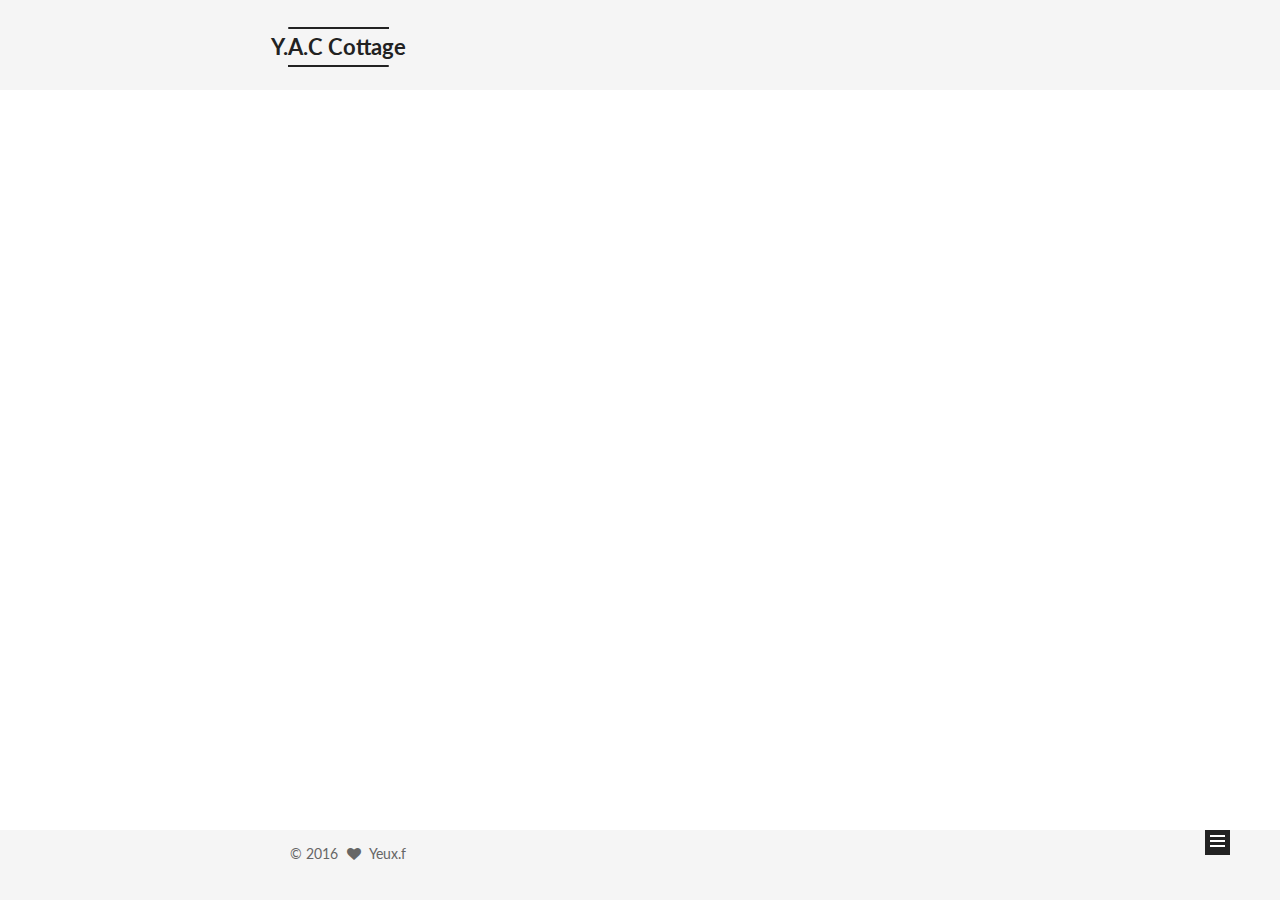
<file: index.html>
<!doctype html>



  


<html class="theme-next mist use-motion">
<head>
  <meta charset="UTF-8"/>
<meta http-equiv="X-UA-Compatible" content="IE=edge,chrome=1" />
<meta name="viewport" content="width=device-width, initial-scale=1, maximum-scale=1"/>



<meta http-equiv="Cache-Control" content="no-transform" />
<meta http-equiv="Cache-Control" content="no-siteapp" />












  
  
  <link href="/vendors/fancybox/source/jquery.fancybox.css?v=2.1.5" rel="stylesheet" type="text/css" />




  
  
  
  

  
    
    
  

  

  

  

  

  
    
    
    <link href="//fonts.googleapis.com/css?family=Lato:300,300italic,400,400italic,700,700italic&subset=latin,latin-ext" rel="stylesheet" type="text/css">
  






<link href="/vendors/font-awesome/css/font-awesome.min.css?v=4.4.0" rel="stylesheet" type="text/css" />

<link href="/css/main.css?v=5.0.1" rel="stylesheet" type="text/css" />


  <meta name="keywords" content="Life" />








  <link rel="shortcut icon" type="image/x-icon" href="/favicon.ico?v=5.0.1" />






<meta property="og:type" content="website">
<meta property="og:title" content="Y.A.C Cottage">
<meta property="og:url" content="https://cragod.github.io/index.html">
<meta property="og:site_name" content="Y.A.C Cottage">
<meta name="twitter:card" content="summary">
<meta name="twitter:title" content="Y.A.C Cottage">



<script type="text/javascript" id="hexo.configuration">
  var NexT = window.NexT || {};
  var CONFIG = {
    scheme: 'Mist',
    sidebar: {"position":"right","display":"post"},
    fancybox: true,
    motion: true,
    duoshuo: {
      userId: 0,
      author: 'DIY-Str'
    }
  };
</script>




  <link rel="canonical" href="https://cragod.github.io/"/>

  <title> Y.A.C Cottage </title>
</head>

<body itemscope itemtype="http://schema.org/WebPage" lang="zh-Hans">

  








  <div style="display: none;">
    <script src="http://s95.cnzz.com/z_stat.php?id=1260184276&web_id=1260184276" language="JavaScript"></script>
  </div>





  
  
    
  

  <div class="container one-collumn sidebar-position-right 
   page-home 
 ">
    <div class="headband"></div>

    <header id="header" class="header" itemscope itemtype="http://schema.org/WPHeader">
      <div class="header-inner"><div class="site-meta ">
  

  <div class="custom-logo-site-title">
    <a href="/"  class="brand" rel="start">
      <span class="logo-line-before"><i></i></span>
      <span class="site-title">Y.A.C Cottage</span>
      <span class="logo-line-after"><i></i></span>
    </a>
  </div>
  <p class="site-subtitle">Dribs and drabs.</p>
</div>

<div class="site-nav-toggle">
  <button>
    <span class="btn-bar"></span>
    <span class="btn-bar"></span>
    <span class="btn-bar"></span>
  </button>
</div>

<nav class="site-nav">
  

  
    <ul id="menu" class="menu">
      
        
        <li class="menu-item menu-item-home">
          <a href="/" rel="section">
            
              <i class="menu-item-icon fa fa-fw fa-home"></i> <br />
            
            首页
          </a>
        </li>
      
        
        <li class="menu-item menu-item-archives">
          <a href="/archives" rel="section">
            
              <i class="menu-item-icon fa fa-fw fa-archive"></i> <br />
            
            归档
          </a>
        </li>
      
        
        <li class="menu-item menu-item-guestbook">
          <a href="/guestbook" rel="section">
            
              <i class="menu-item-icon fa fa-fw fa-leaf"></i> <br />
            
            留言
          </a>
        </li>
      

      
    </ul>
  

  
</nav>

 </div>
    </header>

    <main id="main" class="main">
      <div class="main-inner">
        <div class="content-wrap">
          <div id="content" class="content">
            
  <section id="posts" class="posts-expand">
    
      

  
  

  
  
  

  <article class="post post-type-normal " itemscope itemtype="http://schema.org/Article">

    
      <header class="post-header">

        
        
          <h1 class="post-title" itemprop="name headline">
            
            
              
                
                <a class="post-title-link" href="/2016/08/23/Blog-Inited/" itemprop="url">
                  等有空，开始写些东西
                </a>
              
            
          </h1>
        

        <div class="post-meta">
          <span class="post-time">
            <span class="post-meta-item-icon">
              <i class="fa fa-calendar-o"></i>
            </span>
            <span class="post-meta-item-text">发表于</span>
            <time itemprop="dateCreated" datetime="2016-08-23T09:27:58+08:00" content="2016-08-23">
              2016-08-23
            </time>
          </span>

          

          
            
              <span class="post-comments-count">
                &nbsp; | &nbsp;
                <a href="/2016/08/23/Blog-Inited/#comments" itemprop="discussionUrl">
                  <span class="post-comments-count ds-thread-count" data-thread-key="2016/08/23/Blog-Inited/" itemprop="commentsCount"></span>
                </a>
              </span>
            
          

          

          
          
             <span id="/2016/08/23/Blog-Inited/" class="leancloud_visitors" data-flag-title="等有空，开始写些东西">
               &nbsp; | &nbsp;
               <span class="post-meta-item-icon">
                 <i class="fa fa-eye"></i>
               </span>
               <span class="post-meta-item-text">阅读次数 </span>
               <span class="leancloud-visitors-count"></span>
              </span>
          

          
        </div>
      </header>
    


    <div class="post-body" itemprop="articleBody">

      
      

      
        
          
          …

          

          <div class="post-more-link text-center">
            <a class="btn" href="/2016/08/23/Blog-Inited/#more" rel="contents">
              阅读全文 &raquo;
            </a>
          </div>
        
      
    </div>

    <div>
      
    </div>

    <div>
      
    </div>

    <footer class="post-footer">
      

      

      
      
        <div class="post-eof"></div>
      
    </footer>
  </article>


    
  </section>

  


          </div>
          


          

        </div>
        
          
  
  <div class="sidebar-toggle">
    <div class="sidebar-toggle-line-wrap">
      <span class="sidebar-toggle-line sidebar-toggle-line-first"></span>
      <span class="sidebar-toggle-line sidebar-toggle-line-middle"></span>
      <span class="sidebar-toggle-line sidebar-toggle-line-last"></span>
    </div>
  </div>

  <aside id="sidebar" class="sidebar">
    <div class="sidebar-inner">

      

      

      <section class="site-overview sidebar-panel  sidebar-panel-active ">
        <div class="site-author motion-element" itemprop="author" itemscope itemtype="http://schema.org/Person">
          <img class="site-author-image" itemprop="image"
               src="/uploads/images/avatar.png"
               alt="Yeux.f" />
          <p class="site-author-name" itemprop="name">Yeux.f</p>
          <p class="site-description motion-element" itemprop="description"></p>
        </div>
        <nav class="site-state motion-element">
          <div class="site-state-item site-state-posts">
            <a href="/archives">
              <span class="site-state-item-count">1</span>
              <span class="site-state-item-name">日志</span>
            </a>
          </div>

          

          

        </nav>

        

        <div class="links-of-author motion-element">
          
        </div>

        
        

        
        

      </section>

      

    </div>
  </aside>


        
      </div>
    </main>

    <footer id="footer" class="footer">
      <div class="footer-inner">
        <div class="copyright" >
  
  &copy; 
  <span itemprop="copyrightYear">2016</span>
  <span class="with-love">
    <i class="fa fa-heart"></i>
  </span>
  <span class="author" itemprop="copyrightHolder">Yeux.f</span>
</div>

<!-- <div class="powered-by"> -->
<!--   由 <a class="theme-link" href="https://hexo.io">Hexo</a> 强力驱动 -->
<!-- </div> -->
<!--  -->
<!-- <div class="theme-info"> -->
<!--   主题 - -->
<!--   <a class="theme-link" href="https://github.com/iissnan/hexo-theme-next"> -->
<!--     NexT.Mist -->
<!--   </a> -->
<!-- </div> -->

        

        
      </div>
    </footer>

    <div class="back-to-top">
      <i class="fa fa-arrow-up"></i>
    </div>
  </div>

  

<script type="text/javascript">
  if (Object.prototype.toString.call(window.Promise) !== '[object Function]') {
    window.Promise = null;
  }
</script>









  



  
  <script type="text/javascript" src="/vendors/jquery/index.js?v=2.1.3"></script>

  
  <script type="text/javascript" src="/vendors/fastclick/lib/fastclick.min.js?v=1.0.6"></script>

  
  <script type="text/javascript" src="/vendors/jquery_lazyload/jquery.lazyload.js?v=1.9.7"></script>

  
  <script type="text/javascript" src="/vendors/velocity/velocity.min.js?v=1.2.1"></script>

  
  <script type="text/javascript" src="/vendors/velocity/velocity.ui.min.js?v=1.2.1"></script>

  
  <script type="text/javascript" src="/vendors/fancybox/source/jquery.fancybox.pack.js?v=2.1.5"></script>


  


  <script type="text/javascript" src="/js/src/utils.js?v=5.0.1"></script>

  <script type="text/javascript" src="/js/src/motion.js?v=5.0.1"></script>



  
  

  

  


  <script type="text/javascript" src="/js/src/bootstrap.js?v=5.0.1"></script>



  

  
    
  

  <script type="text/javascript">
    var duoshuoQuery = {short_name:"yacottage"};
    (function() {
      var ds = document.createElement('script');
      ds.type = 'text/javascript';ds.async = true;
      ds.id = 'duoshuo-script';
      ds.src = (document.location.protocol == 'https:' ? 'https:' : 'http:') + '//static.duoshuo.com/embed.js';
      ds.charset = 'UTF-8';
      (document.getElementsByTagName('head')[0]
      || document.getElementsByTagName('body')[0]).appendChild(ds);
    })();
  </script>

  
    
    <script src="/vendors/ua-parser-js/dist/ua-parser.min.js?v=0.7.9"></script>
    <script src="/js/src/hook-duoshuo.js"></script>
  






  
  

  

  

  
  <script src="https://cdn1.lncld.net/static/js/av-core-mini-0.6.1.js"></script>
  <script>AV.initialize("r7SyqiT7IgoHuRv9l8KkP7be-gzGzoHsz", "BpcKxMqYdTArkuDbDP3rojxp");</script>
  <script>
    function showTime(Counter) {
      var query = new AV.Query(Counter);
      var entries = [];
      var $visitors = $(".leancloud_visitors");

      $visitors.each(function () {
        entries.push( $(this).attr("id").trim() );
      });

      query.containedIn('url', entries);
      query.find()
        .done(function (results) {
          var COUNT_CONTAINER_REF = '.leancloud-visitors-count';

          if (results.length === 0) {
            $visitors.find(COUNT_CONTAINER_REF).text(0);
            return;
          }

          for (var i = 0; i < results.length; i++) {
            var item = results[i];
            var url = item.get('url');
            var time = item.get('time');
            var element = document.getElementById(url);

            $(element).find(COUNT_CONTAINER_REF).text(time);
          }
          for(var i = 0; i < entries.length; i++) {
            var url = entries[i];
            var element = document.getElementById(url);
            var countSpan = $(element).find(COUNT_CONTAINER_REF);
            if( countSpan.text() == '') {
              countSpan.text(0);
            }
          }
        })
        .fail(function (object, error) {
          console.log("Error: " + error.code + " " + error.message);
        });
    }

    function addCount(Counter) {
      var $visitors = $(".leancloud_visitors");
      var url = $visitors.attr('id').trim();
      var title = $visitors.attr('data-flag-title').trim();
      var query = new AV.Query(Counter);

      query.equalTo("url", url);
      query.find({
        success: function(results) {
          if (results.length > 0) {
            var counter = results[0];
            counter.fetchWhenSave(true);
            counter.increment("time");
            counter.save(null, {
              success: function(counter) {
                var $element = $(document.getElementById(url));
                $element.find('.leancloud-visitors-count').text(counter.get('time'));
              },
              error: function(counter, error) {
                console.log('Failed to save Visitor num, with error message: ' + error.message);
              }
            });
          } else {
            var newcounter = new Counter();
            /* Set ACL */
            var acl = new AV.ACL();
            acl.setPublicReadAccess(true);
            acl.setPublicWriteAccess(true);
            newcounter.setACL(acl);
            /* End Set ACL */
            newcounter.set("title", title);
            newcounter.set("url", url);
            newcounter.set("time", 1);
            newcounter.save(null, {
              success: function(newcounter) {
                var $element = $(document.getElementById(url));
                $element.find('.leancloud-visitors-count').text(newcounter.get('time'));
              },
              error: function(newcounter, error) {
                console.log('Failed to create');
              }
            });
          }
        },
        error: function(error) {
          console.log('Error:' + error.code + " " + error.message);
        }
      });
    }

    $(function() {
      var Counter = AV.Object.extend("Counter");
      if ($('.leancloud_visitors').length == 1) {
        addCount(Counter);
      } else if ($('.post-title-link').length > 1) {
        showTime(Counter);
      }
    });
  </script>



  

</body>
</html>
</file>
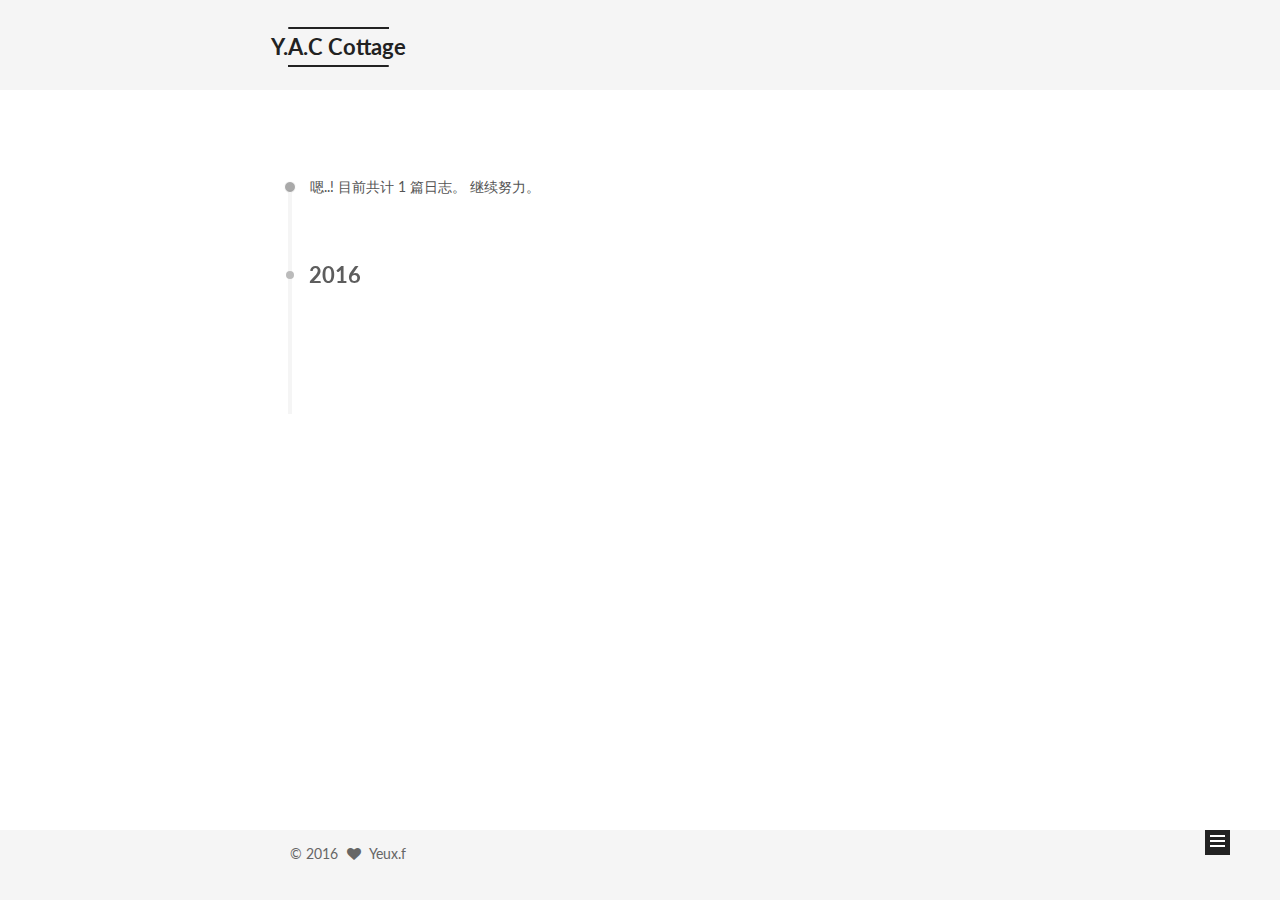
<file: archives/index.html>
<!doctype html>



  


<html class="theme-next mist use-motion">
<head>
  <meta charset="UTF-8"/>
<meta http-equiv="X-UA-Compatible" content="IE=edge,chrome=1" />
<meta name="viewport" content="width=device-width, initial-scale=1, maximum-scale=1"/>



<meta http-equiv="Cache-Control" content="no-transform" />
<meta http-equiv="Cache-Control" content="no-siteapp" />












  
  
  <link href="/vendors/fancybox/source/jquery.fancybox.css?v=2.1.5" rel="stylesheet" type="text/css" />




  
  
  
  

  
    
    
  

  

  

  

  

  
    
    
    <link href="//fonts.googleapis.com/css?family=Lato:300,300italic,400,400italic,700,700italic&subset=latin,latin-ext" rel="stylesheet" type="text/css">
  






<link href="/vendors/font-awesome/css/font-awesome.min.css?v=4.4.0" rel="stylesheet" type="text/css" />

<link href="/css/main.css?v=5.0.1" rel="stylesheet" type="text/css" />


  <meta name="keywords" content="Life" />








  <link rel="shortcut icon" type="image/x-icon" href="/favicon.ico?v=5.0.1" />






<meta property="og:type" content="website">
<meta property="og:title" content="Y.A.C Cottage">
<meta property="og:url" content="https://cragod.github.io/archives/index.html">
<meta property="og:site_name" content="Y.A.C Cottage">
<meta name="twitter:card" content="summary">
<meta name="twitter:title" content="Y.A.C Cottage">



<script type="text/javascript" id="hexo.configuration">
  var NexT = window.NexT || {};
  var CONFIG = {
    scheme: 'Mist',
    sidebar: {"position":"right","display":"post"},
    fancybox: true,
    motion: true,
    duoshuo: {
      userId: 0,
      author: 'DIY-Str'
    }
  };
</script>




  <link rel="canonical" href="https://cragod.github.io/archives/"/>

  <title> 归档 | Y.A.C Cottage </title>
</head>

<body itemscope itemtype="http://schema.org/WebPage" lang="zh-Hans">

  








  <div style="display: none;">
    <script src="http://s95.cnzz.com/z_stat.php?id=1260184276&web_id=1260184276" language="JavaScript"></script>
  </div>





  
  
    
  

  <div class="container one-collumn sidebar-position-right  page-archive  ">
    <div class="headband"></div>

    <header id="header" class="header" itemscope itemtype="http://schema.org/WPHeader">
      <div class="header-inner"><div class="site-meta ">
  

  <div class="custom-logo-site-title">
    <a href="/"  class="brand" rel="start">
      <span class="logo-line-before"><i></i></span>
      <span class="site-title">Y.A.C Cottage</span>
      <span class="logo-line-after"><i></i></span>
    </a>
  </div>
  <p class="site-subtitle">Dribs and drabs.</p>
</div>

<div class="site-nav-toggle">
  <button>
    <span class="btn-bar"></span>
    <span class="btn-bar"></span>
    <span class="btn-bar"></span>
  </button>
</div>

<nav class="site-nav">
  

  
    <ul id="menu" class="menu">
      
        
        <li class="menu-item menu-item-home">
          <a href="/" rel="section">
            
              <i class="menu-item-icon fa fa-fw fa-home"></i> <br />
            
            首页
          </a>
        </li>
      
        
        <li class="menu-item menu-item-archives">
          <a href="/archives" rel="section">
            
              <i class="menu-item-icon fa fa-fw fa-archive"></i> <br />
            
            归档
          </a>
        </li>
      
        
        <li class="menu-item menu-item-guestbook">
          <a href="/guestbook" rel="section">
            
              <i class="menu-item-icon fa fa-fw fa-leaf"></i> <br />
            
            留言
          </a>
        </li>
      

      
    </ul>
  

  
</nav>

 </div>
    </header>

    <main id="main" class="main">
      <div class="main-inner">
        <div class="content-wrap">
          <div id="content" class="content">
            

  <section id="posts" class="posts-collapse">
    <span class="archive-move-on"></span>

    <span class="archive-page-counter">
      
      
      
        
      
      嗯..! 目前共计 1 篇日志。 继续努力。
    </span>

    

      
      
      

      
        
        <div class="collection-title">
          <h2 class="archive-year motion-element" id="archive-year-2016">2016</h2>
        </div>
      
      

      

  <article class="post post-type-normal" itemscope itemtype="http://schema.org/Article">
    <header class="post-header">

      <h1 class="post-title">
        
            <a class="post-title-link" href="/2016/08/23/Blog-Inited/" itemprop="url">
              
                <span itemprop="name">等有空，开始写些东西</span>
              
            </a>
        
      </h1>

      <div class="post-meta">
        <time class="post-time" itemprop="dateCreated"
              datetime="2016-08-23T09:27:58+08:00"
              content="2016-08-23" >
          08-23
        </time>
      </div>

    </header>
  </article>



    

  </section>

  



          </div>
          


          

        </div>
        
          
  
  <div class="sidebar-toggle">
    <div class="sidebar-toggle-line-wrap">
      <span class="sidebar-toggle-line sidebar-toggle-line-first"></span>
      <span class="sidebar-toggle-line sidebar-toggle-line-middle"></span>
      <span class="sidebar-toggle-line sidebar-toggle-line-last"></span>
    </div>
  </div>

  <aside id="sidebar" class="sidebar">
    <div class="sidebar-inner">

      

      

      <section class="site-overview sidebar-panel  sidebar-panel-active ">
        <div class="site-author motion-element" itemprop="author" itemscope itemtype="http://schema.org/Person">
          <img class="site-author-image" itemprop="image"
               src="/uploads/images/avatar.png"
               alt="Yeux.f" />
          <p class="site-author-name" itemprop="name">Yeux.f</p>
          <p class="site-description motion-element" itemprop="description"></p>
        </div>
        <nav class="site-state motion-element">
          <div class="site-state-item site-state-posts">
            <a href="/archives">
              <span class="site-state-item-count">1</span>
              <span class="site-state-item-name">日志</span>
            </a>
          </div>

          

          

        </nav>

        

        <div class="links-of-author motion-element">
          
        </div>

        
        

        
        

      </section>

      

    </div>
  </aside>


        
      </div>
    </main>

    <footer id="footer" class="footer">
      <div class="footer-inner">
        <div class="copyright" >
  
  &copy; 
  <span itemprop="copyrightYear">2016</span>
  <span class="with-love">
    <i class="fa fa-heart"></i>
  </span>
  <span class="author" itemprop="copyrightHolder">Yeux.f</span>
</div>

<!-- <div class="powered-by"> -->
<!--   由 <a class="theme-link" href="https://hexo.io">Hexo</a> 强力驱动 -->
<!-- </div> -->
<!--  -->
<!-- <div class="theme-info"> -->
<!--   主题 - -->
<!--   <a class="theme-link" href="https://github.com/iissnan/hexo-theme-next"> -->
<!--     NexT.Mist -->
<!--   </a> -->
<!-- </div> -->

        

        
      </div>
    </footer>

    <div class="back-to-top">
      <i class="fa fa-arrow-up"></i>
    </div>
  </div>

  

<script type="text/javascript">
  if (Object.prototype.toString.call(window.Promise) !== '[object Function]') {
    window.Promise = null;
  }
</script>









  



  
  <script type="text/javascript" src="/vendors/jquery/index.js?v=2.1.3"></script>

  
  <script type="text/javascript" src="/vendors/fastclick/lib/fastclick.min.js?v=1.0.6"></script>

  
  <script type="text/javascript" src="/vendors/jquery_lazyload/jquery.lazyload.js?v=1.9.7"></script>

  
  <script type="text/javascript" src="/vendors/velocity/velocity.min.js?v=1.2.1"></script>

  
  <script type="text/javascript" src="/vendors/velocity/velocity.ui.min.js?v=1.2.1"></script>

  
  <script type="text/javascript" src="/vendors/fancybox/source/jquery.fancybox.pack.js?v=2.1.5"></script>


  


  <script type="text/javascript" src="/js/src/utils.js?v=5.0.1"></script>

  <script type="text/javascript" src="/js/src/motion.js?v=5.0.1"></script>



  
  

  
  
    <script type="text/javascript" id="motion.page.archive">
      $('.archive-year').velocity('transition.slideLeftIn');
    </script>
  


  


  <script type="text/javascript" src="/js/src/bootstrap.js?v=5.0.1"></script>



  

  
    
  

  <script type="text/javascript">
    var duoshuoQuery = {short_name:"yacottage"};
    (function() {
      var ds = document.createElement('script');
      ds.type = 'text/javascript';ds.async = true;
      ds.id = 'duoshuo-script';
      ds.src = (document.location.protocol == 'https:' ? 'https:' : 'http:') + '//static.duoshuo.com/embed.js';
      ds.charset = 'UTF-8';
      (document.getElementsByTagName('head')[0]
      || document.getElementsByTagName('body')[0]).appendChild(ds);
    })();
  </script>

  
    
    <script src="/vendors/ua-parser-js/dist/ua-parser.min.js?v=0.7.9"></script>
    <script src="/js/src/hook-duoshuo.js"></script>
  






  
  

  

  

  
  <script src="https://cdn1.lncld.net/static/js/av-core-mini-0.6.1.js"></script>
  <script>AV.initialize("r7SyqiT7IgoHuRv9l8KkP7be-gzGzoHsz", "BpcKxMqYdTArkuDbDP3rojxp");</script>
  <script>
    function showTime(Counter) {
      var query = new AV.Query(Counter);
      var entries = [];
      var $visitors = $(".leancloud_visitors");

      $visitors.each(function () {
        entries.push( $(this).attr("id").trim() );
      });

      query.containedIn('url', entries);
      query.find()
        .done(function (results) {
          var COUNT_CONTAINER_REF = '.leancloud-visitors-count';

          if (results.length === 0) {
            $visitors.find(COUNT_CONTAINER_REF).text(0);
            return;
          }

          for (var i = 0; i < results.length; i++) {
            var item = results[i];
            var url = item.get('url');
            var time = item.get('time');
            var element = document.getElementById(url);

            $(element).find(COUNT_CONTAINER_REF).text(time);
          }
          for(var i = 0; i < entries.length; i++) {
            var url = entries[i];
            var element = document.getElementById(url);
            var countSpan = $(element).find(COUNT_CONTAINER_REF);
            if( countSpan.text() == '') {
              countSpan.text(0);
            }
          }
        })
        .fail(function (object, error) {
          console.log("Error: " + error.code + " " + error.message);
        });
    }

    function addCount(Counter) {
      var $visitors = $(".leancloud_visitors");
      var url = $visitors.attr('id').trim();
      var title = $visitors.attr('data-flag-title').trim();
      var query = new AV.Query(Counter);

      query.equalTo("url", url);
      query.find({
        success: function(results) {
          if (results.length > 0) {
            var counter = results[0];
            counter.fetchWhenSave(true);
            counter.increment("time");
            counter.save(null, {
              success: function(counter) {
                var $element = $(document.getElementById(url));
                $element.find('.leancloud-visitors-count').text(counter.get('time'));
              },
              error: function(counter, error) {
                console.log('Failed to save Visitor num, with error message: ' + error.message);
              }
            });
          } else {
            var newcounter = new Counter();
            /* Set ACL */
            var acl = new AV.ACL();
            acl.setPublicReadAccess(true);
            acl.setPublicWriteAccess(true);
            newcounter.setACL(acl);
            /* End Set ACL */
            newcounter.set("title", title);
            newcounter.set("url", url);
            newcounter.set("time", 1);
            newcounter.save(null, {
              success: function(newcounter) {
                var $element = $(document.getElementById(url));
                $element.find('.leancloud-visitors-count').text(newcounter.get('time'));
              },
              error: function(newcounter, error) {
                console.log('Failed to create');
              }
            });
          }
        },
        error: function(error) {
          console.log('Error:' + error.code + " " + error.message);
        }
      });
    }

    $(function() {
      var Counter = AV.Object.extend("Counter");
      if ($('.leancloud_visitors').length == 1) {
        addCount(Counter);
      } else if ($('.post-title-link').length > 1) {
        showTime(Counter);
      }
    });
  </script>



  

</body>
</html>
</file>
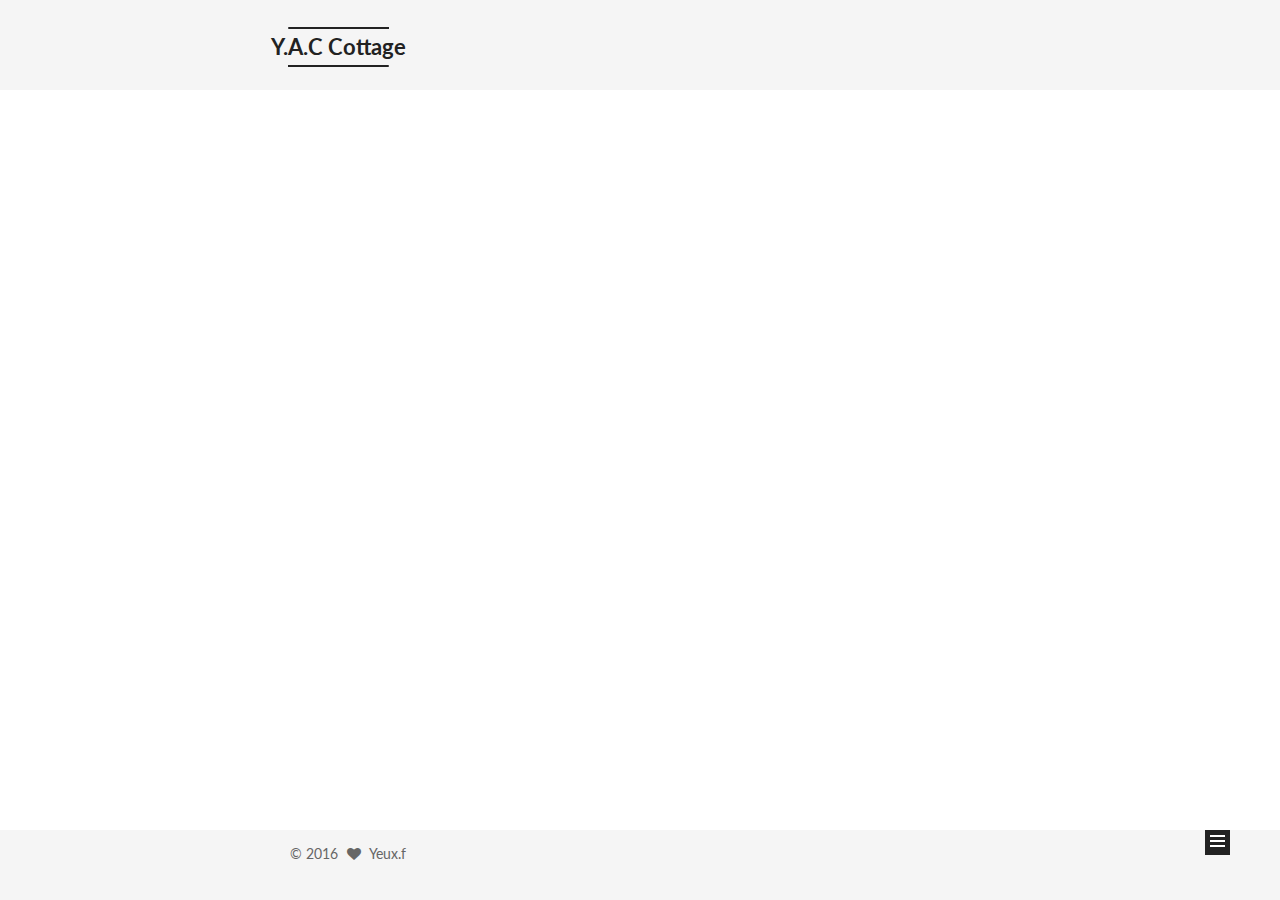
<file: guestbook/index.html>
<!doctype html>



  


<html class="theme-next mist use-motion">
<head>
  <meta charset="UTF-8"/>
<meta http-equiv="X-UA-Compatible" content="IE=edge,chrome=1" />
<meta name="viewport" content="width=device-width, initial-scale=1, maximum-scale=1"/>



<meta http-equiv="Cache-Control" content="no-transform" />
<meta http-equiv="Cache-Control" content="no-siteapp" />












  
  
  <link href="/vendors/fancybox/source/jquery.fancybox.css?v=2.1.5" rel="stylesheet" type="text/css" />




  
  
  
  

  
    
    
  

  

  

  

  

  
    
    
    <link href="//fonts.googleapis.com/css?family=Lato:300,300italic,400,400italic,700,700italic&subset=latin,latin-ext" rel="stylesheet" type="text/css">
  






<link href="/vendors/font-awesome/css/font-awesome.min.css?v=4.4.0" rel="stylesheet" type="text/css" />

<link href="/css/main.css?v=5.0.1" rel="stylesheet" type="text/css" />


  <meta name="keywords" content="Life" />








  <link rel="shortcut icon" type="image/x-icon" href="/favicon.ico?v=5.0.1" />






<meta property="og:type" content="website">
<meta property="og:title" content="guestbook">
<meta property="og:url" content="https://cragod.github.io/guestbook/index.html">
<meta property="og:site_name" content="Y.A.C Cottage">
<meta property="og:updated_time" content="2016-08-22T10:14:43.000Z">
<meta name="twitter:card" content="summary">
<meta name="twitter:title" content="guestbook">



<script type="text/javascript" id="hexo.configuration">
  var NexT = window.NexT || {};
  var CONFIG = {
    scheme: 'Mist',
    sidebar: {"position":"right","display":"post"},
    fancybox: true,
    motion: true,
    duoshuo: {
      userId: 0,
      author: 'DIY-Str'
    }
  };
</script>




  <link rel="canonical" href="https://cragod.github.io/guestbook/"/>

  <title>
  

  
    guestbook | Y.A.C Cottage
  
</title>
</head>

<body itemscope itemtype="http://schema.org/WebPage" lang="zh-Hans">

  








  <div style="display: none;">
    <script src="http://s95.cnzz.com/z_stat.php?id=1260184276&web_id=1260184276" language="JavaScript"></script>
  </div>





  
  
    
  

  <div class="container one-collumn sidebar-position-right  ">
    <div class="headband"></div>

    <header id="header" class="header" itemscope itemtype="http://schema.org/WPHeader">
      <div class="header-inner"><div class="site-meta ">
  

  <div class="custom-logo-site-title">
    <a href="/"  class="brand" rel="start">
      <span class="logo-line-before"><i></i></span>
      <span class="site-title">Y.A.C Cottage</span>
      <span class="logo-line-after"><i></i></span>
    </a>
  </div>
  <p class="site-subtitle">Dribs and drabs.</p>
</div>

<div class="site-nav-toggle">
  <button>
    <span class="btn-bar"></span>
    <span class="btn-bar"></span>
    <span class="btn-bar"></span>
  </button>
</div>

<nav class="site-nav">
  

  
    <ul id="menu" class="menu">
      
        
        <li class="menu-item menu-item-home">
          <a href="/" rel="section">
            
              <i class="menu-item-icon fa fa-fw fa-home"></i> <br />
            
            首页
          </a>
        </li>
      
        
        <li class="menu-item menu-item-archives">
          <a href="/archives" rel="section">
            
              <i class="menu-item-icon fa fa-fw fa-archive"></i> <br />
            
            归档
          </a>
        </li>
      
        
        <li class="menu-item menu-item-guestbook">
          <a href="/guestbook" rel="section">
            
              <i class="menu-item-icon fa fa-fw fa-leaf"></i> <br />
            
            留言
          </a>
        </li>
      

      
    </ul>
  

  
</nav>

 </div>
    </header>

    <main id="main" class="main">
      <div class="main-inner">
        <div class="content-wrap">
          <div id="content" class="content">
            

  <div id="posts" class="posts-expand">
    
    
      
    
  </div>


          </div>
          


          
  <div class="comments" id="comments">
    
      <div class="ds-thread" data-thread-key="guestbook/index.html"
           data-title="guestbook" data-url="https://cragod.github.io/guestbook/index.html">
      </div>
    
  </div>


        </div>
        
          
  
  <div class="sidebar-toggle">
    <div class="sidebar-toggle-line-wrap">
      <span class="sidebar-toggle-line sidebar-toggle-line-first"></span>
      <span class="sidebar-toggle-line sidebar-toggle-line-middle"></span>
      <span class="sidebar-toggle-line sidebar-toggle-line-last"></span>
    </div>
  </div>

  <aside id="sidebar" class="sidebar">
    <div class="sidebar-inner">

      

      

      <section class="site-overview sidebar-panel  sidebar-panel-active ">
        <div class="site-author motion-element" itemprop="author" itemscope itemtype="http://schema.org/Person">
          <img class="site-author-image" itemprop="image"
               src="/uploads/images/avatar.png"
               alt="Yeux.f" />
          <p class="site-author-name" itemprop="name">Yeux.f</p>
          <p class="site-description motion-element" itemprop="description"></p>
        </div>
        <nav class="site-state motion-element">
          <div class="site-state-item site-state-posts">
            <a href="/archives">
              <span class="site-state-item-count">1</span>
              <span class="site-state-item-name">日志</span>
            </a>
          </div>

          

          

        </nav>

        

        <div class="links-of-author motion-element">
          
        </div>

        
        

        
        

      </section>

      

    </div>
  </aside>


        
      </div>
    </main>

    <footer id="footer" class="footer">
      <div class="footer-inner">
        <div class="copyright" >
  
  &copy; 
  <span itemprop="copyrightYear">2016</span>
  <span class="with-love">
    <i class="fa fa-heart"></i>
  </span>
  <span class="author" itemprop="copyrightHolder">Yeux.f</span>
</div>

<!-- <div class="powered-by"> -->
<!--   由 <a class="theme-link" href="https://hexo.io">Hexo</a> 强力驱动 -->
<!-- </div> -->
<!--  -->
<!-- <div class="theme-info"> -->
<!--   主题 - -->
<!--   <a class="theme-link" href="https://github.com/iissnan/hexo-theme-next"> -->
<!--     NexT.Mist -->
<!--   </a> -->
<!-- </div> -->

        

        
      </div>
    </footer>

    <div class="back-to-top">
      <i class="fa fa-arrow-up"></i>
    </div>
  </div>

  

<script type="text/javascript">
  if (Object.prototype.toString.call(window.Promise) !== '[object Function]') {
    window.Promise = null;
  }
</script>









  



  
  <script type="text/javascript" src="/vendors/jquery/index.js?v=2.1.3"></script>

  
  <script type="text/javascript" src="/vendors/fastclick/lib/fastclick.min.js?v=1.0.6"></script>

  
  <script type="text/javascript" src="/vendors/jquery_lazyload/jquery.lazyload.js?v=1.9.7"></script>

  
  <script type="text/javascript" src="/vendors/velocity/velocity.min.js?v=1.2.1"></script>

  
  <script type="text/javascript" src="/vendors/velocity/velocity.ui.min.js?v=1.2.1"></script>

  
  <script type="text/javascript" src="/vendors/fancybox/source/jquery.fancybox.pack.js?v=2.1.5"></script>


  


  <script type="text/javascript" src="/js/src/utils.js?v=5.0.1"></script>

  <script type="text/javascript" src="/js/src/motion.js?v=5.0.1"></script>



  
  

  

  


  <script type="text/javascript" src="/js/src/bootstrap.js?v=5.0.1"></script>



  

  
    
  

  <script type="text/javascript">
    var duoshuoQuery = {short_name:"yacottage"};
    (function() {
      var ds = document.createElement('script');
      ds.type = 'text/javascript';ds.async = true;
      ds.id = 'duoshuo-script';
      ds.src = (document.location.protocol == 'https:' ? 'https:' : 'http:') + '//static.duoshuo.com/embed.js';
      ds.charset = 'UTF-8';
      (document.getElementsByTagName('head')[0]
      || document.getElementsByTagName('body')[0]).appendChild(ds);
    })();
  </script>

  
    
    <script src="/vendors/ua-parser-js/dist/ua-parser.min.js?v=0.7.9"></script>
    <script src="/js/src/hook-duoshuo.js"></script>
  






  
  

  

  

  
  <script src="https://cdn1.lncld.net/static/js/av-core-mini-0.6.1.js"></script>
  <script>AV.initialize("r7SyqiT7IgoHuRv9l8KkP7be-gzGzoHsz", "BpcKxMqYdTArkuDbDP3rojxp");</script>
  <script>
    function showTime(Counter) {
      var query = new AV.Query(Counter);
      var entries = [];
      var $visitors = $(".leancloud_visitors");

      $visitors.each(function () {
        entries.push( $(this).attr("id").trim() );
      });

      query.containedIn('url', entries);
      query.find()
        .done(function (results) {
          var COUNT_CONTAINER_REF = '.leancloud-visitors-count';

          if (results.length === 0) {
            $visitors.find(COUNT_CONTAINER_REF).text(0);
            return;
          }

          for (var i = 0; i < results.length; i++) {
            var item = results[i];
            var url = item.get('url');
            var time = item.get('time');
            var element = document.getElementById(url);

            $(element).find(COUNT_CONTAINER_REF).text(time);
          }
          for(var i = 0; i < entries.length; i++) {
            var url = entries[i];
            var element = document.getElementById(url);
            var countSpan = $(element).find(COUNT_CONTAINER_REF);
            if( countSpan.text() == '') {
              countSpan.text(0);
            }
          }
        })
        .fail(function (object, error) {
          console.log("Error: " + error.code + " " + error.message);
        });
    }

    function addCount(Counter) {
      var $visitors = $(".leancloud_visitors");
      var url = $visitors.attr('id').trim();
      var title = $visitors.attr('data-flag-title').trim();
      var query = new AV.Query(Counter);

      query.equalTo("url", url);
      query.find({
        success: function(results) {
          if (results.length > 0) {
            var counter = results[0];
            counter.fetchWhenSave(true);
            counter.increment("time");
            counter.save(null, {
              success: function(counter) {
                var $element = $(document.getElementById(url));
                $element.find('.leancloud-visitors-count').text(counter.get('time'));
              },
              error: function(counter, error) {
                console.log('Failed to save Visitor num, with error message: ' + error.message);
              }
            });
          } else {
            var newcounter = new Counter();
            /* Set ACL */
            var acl = new AV.ACL();
            acl.setPublicReadAccess(true);
            acl.setPublicWriteAccess(true);
            newcounter.setACL(acl);
            /* End Set ACL */
            newcounter.set("title", title);
            newcounter.set("url", url);
            newcounter.set("time", 1);
            newcounter.save(null, {
              success: function(newcounter) {
                var $element = $(document.getElementById(url));
                $element.find('.leancloud-visitors-count').text(newcounter.get('time'));
              },
              error: function(newcounter, error) {
                console.log('Failed to create');
              }
            });
          }
        },
        error: function(error) {
          console.log('Error:' + error.code + " " + error.message);
        }
      });
    }

    $(function() {
      var Counter = AV.Object.extend("Counter");
      if ($('.leancloud_visitors').length == 1) {
        addCount(Counter);
      } else if ($('.post-title-link').length > 1) {
        showTime(Counter);
      }
    });
  </script>



  

</body>
</html>
</file>
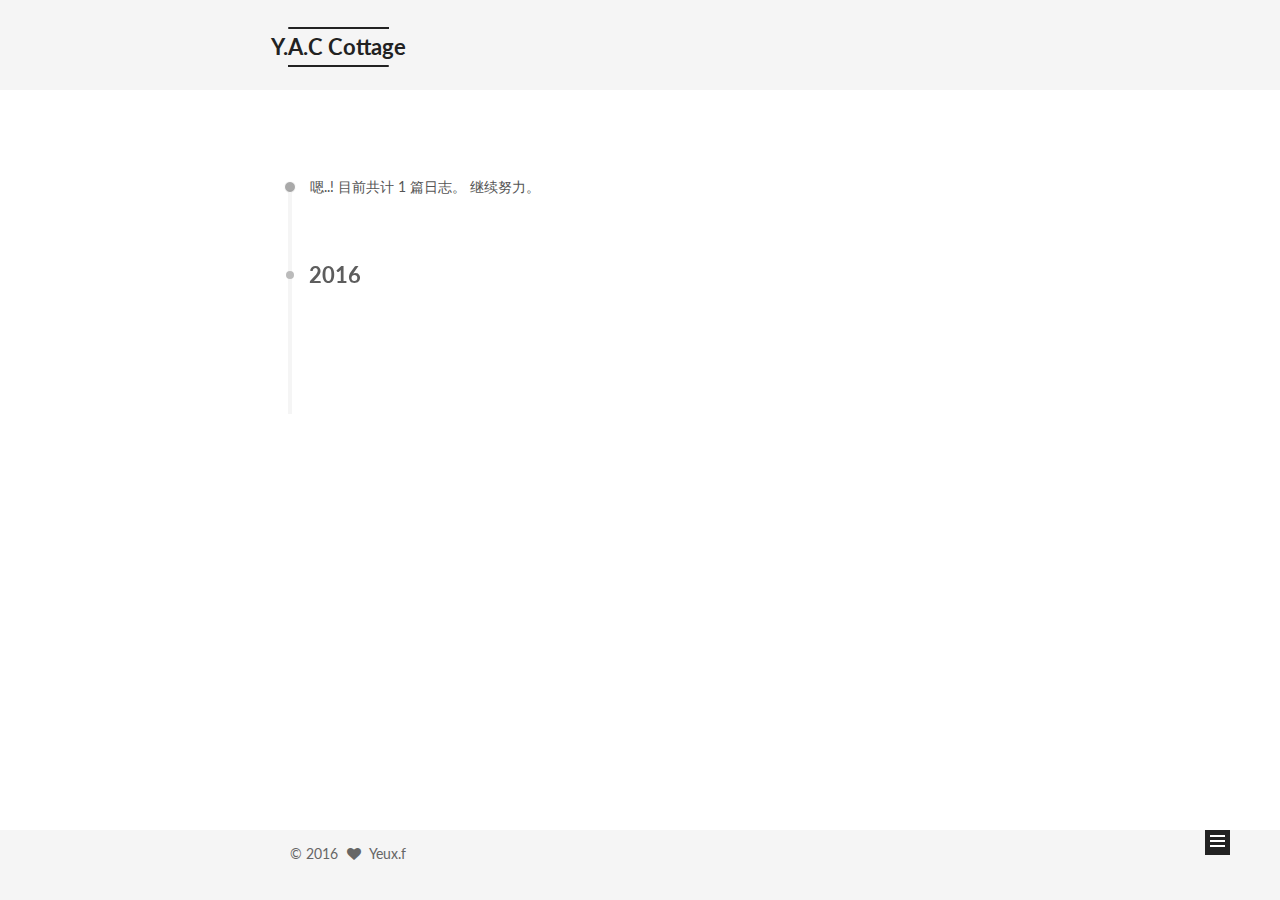
<file: archives/2016/index.html>
<!doctype html>



  


<html class="theme-next mist use-motion">
<head>
  <meta charset="UTF-8"/>
<meta http-equiv="X-UA-Compatible" content="IE=edge,chrome=1" />
<meta name="viewport" content="width=device-width, initial-scale=1, maximum-scale=1"/>



<meta http-equiv="Cache-Control" content="no-transform" />
<meta http-equiv="Cache-Control" content="no-siteapp" />












  
  
  <link href="/vendors/fancybox/source/jquery.fancybox.css?v=2.1.5" rel="stylesheet" type="text/css" />




  
  
  
  

  
    
    
  

  

  

  

  

  
    
    
    <link href="//fonts.googleapis.com/css?family=Lato:300,300italic,400,400italic,700,700italic&subset=latin,latin-ext" rel="stylesheet" type="text/css">
  






<link href="/vendors/font-awesome/css/font-awesome.min.css?v=4.4.0" rel="stylesheet" type="text/css" />

<link href="/css/main.css?v=5.0.1" rel="stylesheet" type="text/css" />


  <meta name="keywords" content="Life" />








  <link rel="shortcut icon" type="image/x-icon" href="/favicon.ico?v=5.0.1" />






<meta property="og:type" content="website">
<meta property="og:title" content="Y.A.C Cottage">
<meta property="og:url" content="https://cragod.github.io/archives/2016/index.html">
<meta property="og:site_name" content="Y.A.C Cottage">
<meta name="twitter:card" content="summary">
<meta name="twitter:title" content="Y.A.C Cottage">



<script type="text/javascript" id="hexo.configuration">
  var NexT = window.NexT || {};
  var CONFIG = {
    scheme: 'Mist',
    sidebar: {"position":"right","display":"post"},
    fancybox: true,
    motion: true,
    duoshuo: {
      userId: 0,
      author: 'DIY-Str'
    }
  };
</script>




  <link rel="canonical" href="https://cragod.github.io/archives/2016/"/>

  <title> 归档 | Y.A.C Cottage </title>
</head>

<body itemscope itemtype="http://schema.org/WebPage" lang="zh-Hans">

  








  <div style="display: none;">
    <script src="http://s95.cnzz.com/z_stat.php?id=1260184276&web_id=1260184276" language="JavaScript"></script>
  </div>





  
  
    
  

  <div class="container one-collumn sidebar-position-right  page-archive  ">
    <div class="headband"></div>

    <header id="header" class="header" itemscope itemtype="http://schema.org/WPHeader">
      <div class="header-inner"><div class="site-meta ">
  

  <div class="custom-logo-site-title">
    <a href="/"  class="brand" rel="start">
      <span class="logo-line-before"><i></i></span>
      <span class="site-title">Y.A.C Cottage</span>
      <span class="logo-line-after"><i></i></span>
    </a>
  </div>
  <p class="site-subtitle">Dribs and drabs.</p>
</div>

<div class="site-nav-toggle">
  <button>
    <span class="btn-bar"></span>
    <span class="btn-bar"></span>
    <span class="btn-bar"></span>
  </button>
</div>

<nav class="site-nav">
  

  
    <ul id="menu" class="menu">
      
        
        <li class="menu-item menu-item-home">
          <a href="/" rel="section">
            
              <i class="menu-item-icon fa fa-fw fa-home"></i> <br />
            
            首页
          </a>
        </li>
      
        
        <li class="menu-item menu-item-archives">
          <a href="/archives" rel="section">
            
              <i class="menu-item-icon fa fa-fw fa-archive"></i> <br />
            
            归档
          </a>
        </li>
      
        
        <li class="menu-item menu-item-guestbook">
          <a href="/guestbook" rel="section">
            
              <i class="menu-item-icon fa fa-fw fa-leaf"></i> <br />
            
            留言
          </a>
        </li>
      

      
    </ul>
  

  
</nav>

 </div>
    </header>

    <main id="main" class="main">
      <div class="main-inner">
        <div class="content-wrap">
          <div id="content" class="content">
            

  <section id="posts" class="posts-collapse">
    <span class="archive-move-on"></span>

    <span class="archive-page-counter">
      
      
      
        
      
      嗯..! 目前共计 1 篇日志。 继续努力。
    </span>

    

      
      
      

      
        
        <div class="collection-title">
          <h2 class="archive-year motion-element" id="archive-year-2016">2016</h2>
        </div>
      
      

      

  <article class="post post-type-normal" itemscope itemtype="http://schema.org/Article">
    <header class="post-header">

      <h1 class="post-title">
        
            <a class="post-title-link" href="/2016/08/23/Blog-Inited/" itemprop="url">
              
                <span itemprop="name">等有空，开始写些东西</span>
              
            </a>
        
      </h1>

      <div class="post-meta">
        <time class="post-time" itemprop="dateCreated"
              datetime="2016-08-23T09:27:58+08:00"
              content="2016-08-23" >
          08-23
        </time>
      </div>

    </header>
  </article>



    

  </section>

  



          </div>
          


          

        </div>
        
          
  
  <div class="sidebar-toggle">
    <div class="sidebar-toggle-line-wrap">
      <span class="sidebar-toggle-line sidebar-toggle-line-first"></span>
      <span class="sidebar-toggle-line sidebar-toggle-line-middle"></span>
      <span class="sidebar-toggle-line sidebar-toggle-line-last"></span>
    </div>
  </div>

  <aside id="sidebar" class="sidebar">
    <div class="sidebar-inner">

      

      

      <section class="site-overview sidebar-panel  sidebar-panel-active ">
        <div class="site-author motion-element" itemprop="author" itemscope itemtype="http://schema.org/Person">
          <img class="site-author-image" itemprop="image"
               src="/uploads/images/avatar.png"
               alt="Yeux.f" />
          <p class="site-author-name" itemprop="name">Yeux.f</p>
          <p class="site-description motion-element" itemprop="description"></p>
        </div>
        <nav class="site-state motion-element">
          <div class="site-state-item site-state-posts">
            <a href="/archives">
              <span class="site-state-item-count">1</span>
              <span class="site-state-item-name">日志</span>
            </a>
          </div>

          

          

        </nav>

        

        <div class="links-of-author motion-element">
          
        </div>

        
        

        
        

      </section>

      

    </div>
  </aside>


        
      </div>
    </main>

    <footer id="footer" class="footer">
      <div class="footer-inner">
        <div class="copyright" >
  
  &copy; 
  <span itemprop="copyrightYear">2016</span>
  <span class="with-love">
    <i class="fa fa-heart"></i>
  </span>
  <span class="author" itemprop="copyrightHolder">Yeux.f</span>
</div>

<!-- <div class="powered-by"> -->
<!--   由 <a class="theme-link" href="https://hexo.io">Hexo</a> 强力驱动 -->
<!-- </div> -->
<!--  -->
<!-- <div class="theme-info"> -->
<!--   主题 - -->
<!--   <a class="theme-link" href="https://github.com/iissnan/hexo-theme-next"> -->
<!--     NexT.Mist -->
<!--   </a> -->
<!-- </div> -->

        

        
      </div>
    </footer>

    <div class="back-to-top">
      <i class="fa fa-arrow-up"></i>
    </div>
  </div>

  

<script type="text/javascript">
  if (Object.prototype.toString.call(window.Promise) !== '[object Function]') {
    window.Promise = null;
  }
</script>









  



  
  <script type="text/javascript" src="/vendors/jquery/index.js?v=2.1.3"></script>

  
  <script type="text/javascript" src="/vendors/fastclick/lib/fastclick.min.js?v=1.0.6"></script>

  
  <script type="text/javascript" src="/vendors/jquery_lazyload/jquery.lazyload.js?v=1.9.7"></script>

  
  <script type="text/javascript" src="/vendors/velocity/velocity.min.js?v=1.2.1"></script>

  
  <script type="text/javascript" src="/vendors/velocity/velocity.ui.min.js?v=1.2.1"></script>

  
  <script type="text/javascript" src="/vendors/fancybox/source/jquery.fancybox.pack.js?v=2.1.5"></script>


  


  <script type="text/javascript" src="/js/src/utils.js?v=5.0.1"></script>

  <script type="text/javascript" src="/js/src/motion.js?v=5.0.1"></script>



  
  

  
  
    <script type="text/javascript" id="motion.page.archive">
      $('.archive-year').velocity('transition.slideLeftIn');
    </script>
  


  


  <script type="text/javascript" src="/js/src/bootstrap.js?v=5.0.1"></script>



  

  
    
  

  <script type="text/javascript">
    var duoshuoQuery = {short_name:"yacottage"};
    (function() {
      var ds = document.createElement('script');
      ds.type = 'text/javascript';ds.async = true;
      ds.id = 'duoshuo-script';
      ds.src = (document.location.protocol == 'https:' ? 'https:' : 'http:') + '//static.duoshuo.com/embed.js';
      ds.charset = 'UTF-8';
      (document.getElementsByTagName('head')[0]
      || document.getElementsByTagName('body')[0]).appendChild(ds);
    })();
  </script>

  
    
    <script src="/vendors/ua-parser-js/dist/ua-parser.min.js?v=0.7.9"></script>
    <script src="/js/src/hook-duoshuo.js"></script>
  






  
  

  

  

  
  <script src="https://cdn1.lncld.net/static/js/av-core-mini-0.6.1.js"></script>
  <script>AV.initialize("r7SyqiT7IgoHuRv9l8KkP7be-gzGzoHsz", "BpcKxMqYdTArkuDbDP3rojxp");</script>
  <script>
    function showTime(Counter) {
      var query = new AV.Query(Counter);
      var entries = [];
      var $visitors = $(".leancloud_visitors");

      $visitors.each(function () {
        entries.push( $(this).attr("id").trim() );
      });

      query.containedIn('url', entries);
      query.find()
        .done(function (results) {
          var COUNT_CONTAINER_REF = '.leancloud-visitors-count';

          if (results.length === 0) {
            $visitors.find(COUNT_CONTAINER_REF).text(0);
            return;
          }

          for (var i = 0; i < results.length; i++) {
            var item = results[i];
            var url = item.get('url');
            var time = item.get('time');
            var element = document.getElementById(url);

            $(element).find(COUNT_CONTAINER_REF).text(time);
          }
          for(var i = 0; i < entries.length; i++) {
            var url = entries[i];
            var element = document.getElementById(url);
            var countSpan = $(element).find(COUNT_CONTAINER_REF);
            if( countSpan.text() == '') {
              countSpan.text(0);
            }
          }
        })
        .fail(function (object, error) {
          console.log("Error: " + error.code + " " + error.message);
        });
    }

    function addCount(Counter) {
      var $visitors = $(".leancloud_visitors");
      var url = $visitors.attr('id').trim();
      var title = $visitors.attr('data-flag-title').trim();
      var query = new AV.Query(Counter);

      query.equalTo("url", url);
      query.find({
        success: function(results) {
          if (results.length > 0) {
            var counter = results[0];
            counter.fetchWhenSave(true);
            counter.increment("time");
            counter.save(null, {
              success: function(counter) {
                var $element = $(document.getElementById(url));
                $element.find('.leancloud-visitors-count').text(counter.get('time'));
              },
              error: function(counter, error) {
                console.log('Failed to save Visitor num, with error message: ' + error.message);
              }
            });
          } else {
            var newcounter = new Counter();
            /* Set ACL */
            var acl = new AV.ACL();
            acl.setPublicReadAccess(true);
            acl.setPublicWriteAccess(true);
            newcounter.setACL(acl);
            /* End Set ACL */
            newcounter.set("title", title);
            newcounter.set("url", url);
            newcounter.set("time", 1);
            newcounter.save(null, {
              success: function(newcounter) {
                var $element = $(document.getElementById(url));
                $element.find('.leancloud-visitors-count').text(newcounter.get('time'));
              },
              error: function(newcounter, error) {
                console.log('Failed to create');
              }
            });
          }
        },
        error: function(error) {
          console.log('Error:' + error.code + " " + error.message);
        }
      });
    }

    $(function() {
      var Counter = AV.Object.extend("Counter");
      if ($('.leancloud_visitors').length == 1) {
        addCount(Counter);
      } else if ($('.post-title-link').length > 1) {
        showTime(Counter);
      }
    });
  </script>



  

</body>
</html>
</file>
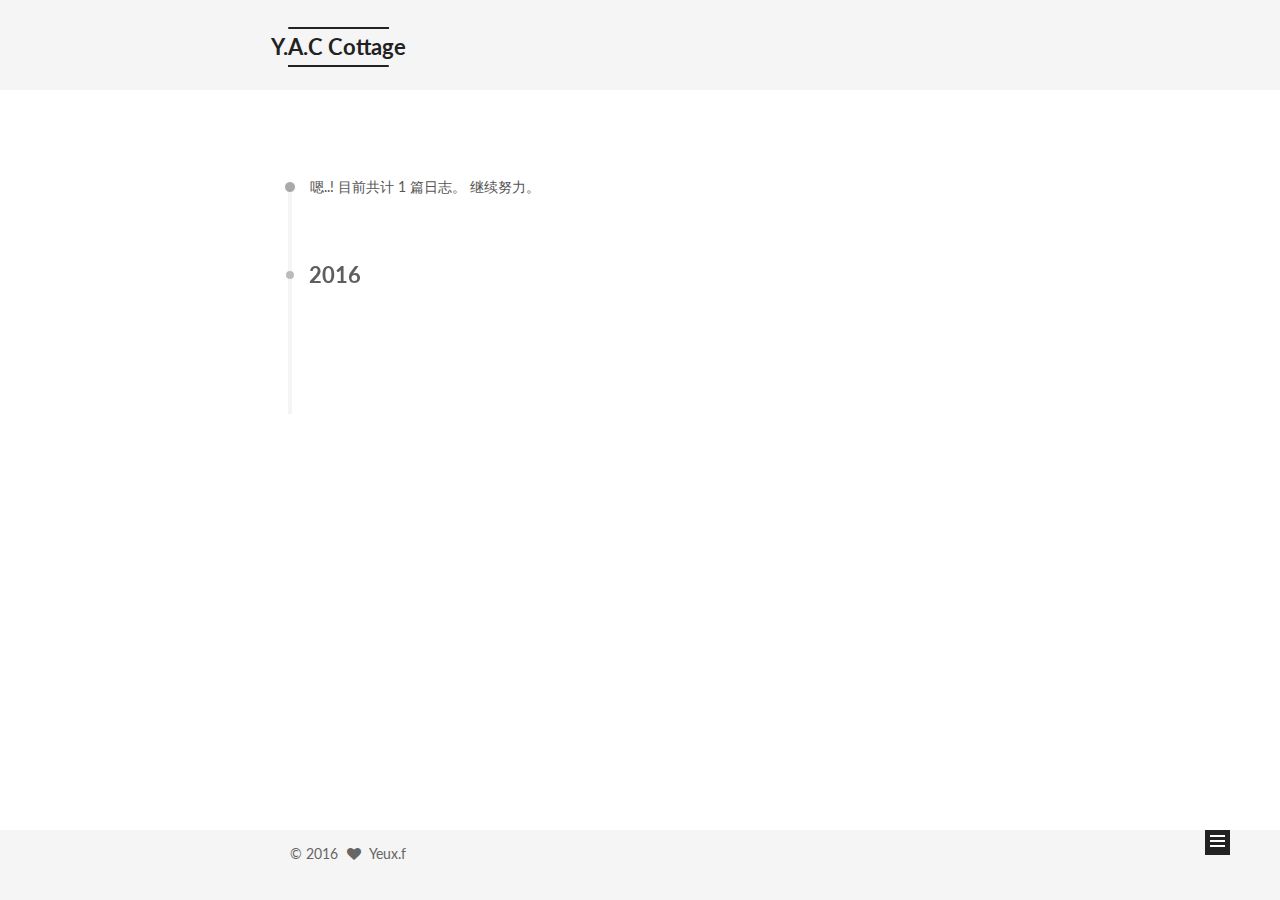
<file: archives/2016/08/index.html>
<!doctype html>



  


<html class="theme-next mist use-motion">
<head>
  <meta charset="UTF-8"/>
<meta http-equiv="X-UA-Compatible" content="IE=edge,chrome=1" />
<meta name="viewport" content="width=device-width, initial-scale=1, maximum-scale=1"/>



<meta http-equiv="Cache-Control" content="no-transform" />
<meta http-equiv="Cache-Control" content="no-siteapp" />












  
  
  <link href="/vendors/fancybox/source/jquery.fancybox.css?v=2.1.5" rel="stylesheet" type="text/css" />




  
  
  
  

  
    
    
  

  

  

  

  

  
    
    
    <link href="//fonts.googleapis.com/css?family=Lato:300,300italic,400,400italic,700,700italic&subset=latin,latin-ext" rel="stylesheet" type="text/css">
  






<link href="/vendors/font-awesome/css/font-awesome.min.css?v=4.4.0" rel="stylesheet" type="text/css" />

<link href="/css/main.css?v=5.0.1" rel="stylesheet" type="text/css" />


  <meta name="keywords" content="Life" />








  <link rel="shortcut icon" type="image/x-icon" href="/favicon.ico?v=5.0.1" />






<meta property="og:type" content="website">
<meta property="og:title" content="Y.A.C Cottage">
<meta property="og:url" content="https://cragod.github.io/archives/2016/08/index.html">
<meta property="og:site_name" content="Y.A.C Cottage">
<meta name="twitter:card" content="summary">
<meta name="twitter:title" content="Y.A.C Cottage">



<script type="text/javascript" id="hexo.configuration">
  var NexT = window.NexT || {};
  var CONFIG = {
    scheme: 'Mist',
    sidebar: {"position":"right","display":"post"},
    fancybox: true,
    motion: true,
    duoshuo: {
      userId: 0,
      author: 'DIY-Str'
    }
  };
</script>




  <link rel="canonical" href="https://cragod.github.io/archives/2016/08/"/>

  <title> 归档 | Y.A.C Cottage </title>
</head>

<body itemscope itemtype="http://schema.org/WebPage" lang="zh-Hans">

  








  <div style="display: none;">
    <script src="http://s95.cnzz.com/z_stat.php?id=1260184276&web_id=1260184276" language="JavaScript"></script>
  </div>





  
  
    
  

  <div class="container one-collumn sidebar-position-right  page-archive  ">
    <div class="headband"></div>

    <header id="header" class="header" itemscope itemtype="http://schema.org/WPHeader">
      <div class="header-inner"><div class="site-meta ">
  

  <div class="custom-logo-site-title">
    <a href="/"  class="brand" rel="start">
      <span class="logo-line-before"><i></i></span>
      <span class="site-title">Y.A.C Cottage</span>
      <span class="logo-line-after"><i></i></span>
    </a>
  </div>
  <p class="site-subtitle">Dribs and drabs.</p>
</div>

<div class="site-nav-toggle">
  <button>
    <span class="btn-bar"></span>
    <span class="btn-bar"></span>
    <span class="btn-bar"></span>
  </button>
</div>

<nav class="site-nav">
  

  
    <ul id="menu" class="menu">
      
        
        <li class="menu-item menu-item-home">
          <a href="/" rel="section">
            
              <i class="menu-item-icon fa fa-fw fa-home"></i> <br />
            
            首页
          </a>
        </li>
      
        
        <li class="menu-item menu-item-archives">
          <a href="/archives" rel="section">
            
              <i class="menu-item-icon fa fa-fw fa-archive"></i> <br />
            
            归档
          </a>
        </li>
      
        
        <li class="menu-item menu-item-guestbook">
          <a href="/guestbook" rel="section">
            
              <i class="menu-item-icon fa fa-fw fa-leaf"></i> <br />
            
            留言
          </a>
        </li>
      

      
    </ul>
  

  
</nav>

 </div>
    </header>

    <main id="main" class="main">
      <div class="main-inner">
        <div class="content-wrap">
          <div id="content" class="content">
            

  <section id="posts" class="posts-collapse">
    <span class="archive-move-on"></span>

    <span class="archive-page-counter">
      
      
      
        
      
      嗯..! 目前共计 1 篇日志。 继续努力。
    </span>

    

      
      
      

      
        
        <div class="collection-title">
          <h2 class="archive-year motion-element" id="archive-year-2016">2016</h2>
        </div>
      
      

      

  <article class="post post-type-normal" itemscope itemtype="http://schema.org/Article">
    <header class="post-header">

      <h1 class="post-title">
        
            <a class="post-title-link" href="/2016/08/23/Blog-Inited/" itemprop="url">
              
                <span itemprop="name">等有空，开始写些东西</span>
              
            </a>
        
      </h1>

      <div class="post-meta">
        <time class="post-time" itemprop="dateCreated"
              datetime="2016-08-23T09:27:58+08:00"
              content="2016-08-23" >
          08-23
        </time>
      </div>

    </header>
  </article>



    

  </section>

  



          </div>
          


          

        </div>
        
          
  
  <div class="sidebar-toggle">
    <div class="sidebar-toggle-line-wrap">
      <span class="sidebar-toggle-line sidebar-toggle-line-first"></span>
      <span class="sidebar-toggle-line sidebar-toggle-line-middle"></span>
      <span class="sidebar-toggle-line sidebar-toggle-line-last"></span>
    </div>
  </div>

  <aside id="sidebar" class="sidebar">
    <div class="sidebar-inner">

      

      

      <section class="site-overview sidebar-panel  sidebar-panel-active ">
        <div class="site-author motion-element" itemprop="author" itemscope itemtype="http://schema.org/Person">
          <img class="site-author-image" itemprop="image"
               src="/uploads/images/avatar.png"
               alt="Yeux.f" />
          <p class="site-author-name" itemprop="name">Yeux.f</p>
          <p class="site-description motion-element" itemprop="description"></p>
        </div>
        <nav class="site-state motion-element">
          <div class="site-state-item site-state-posts">
            <a href="/archives">
              <span class="site-state-item-count">1</span>
              <span class="site-state-item-name">日志</span>
            </a>
          </div>

          

          

        </nav>

        

        <div class="links-of-author motion-element">
          
        </div>

        
        

        
        

      </section>

      

    </div>
  </aside>


        
      </div>
    </main>

    <footer id="footer" class="footer">
      <div class="footer-inner">
        <div class="copyright" >
  
  &copy; 
  <span itemprop="copyrightYear">2016</span>
  <span class="with-love">
    <i class="fa fa-heart"></i>
  </span>
  <span class="author" itemprop="copyrightHolder">Yeux.f</span>
</div>

<!-- <div class="powered-by"> -->
<!--   由 <a class="theme-link" href="https://hexo.io">Hexo</a> 强力驱动 -->
<!-- </div> -->
<!--  -->
<!-- <div class="theme-info"> -->
<!--   主题 - -->
<!--   <a class="theme-link" href="https://github.com/iissnan/hexo-theme-next"> -->
<!--     NexT.Mist -->
<!--   </a> -->
<!-- </div> -->

        

        
      </div>
    </footer>

    <div class="back-to-top">
      <i class="fa fa-arrow-up"></i>
    </div>
  </div>

  

<script type="text/javascript">
  if (Object.prototype.toString.call(window.Promise) !== '[object Function]') {
    window.Promise = null;
  }
</script>









  



  
  <script type="text/javascript" src="/vendors/jquery/index.js?v=2.1.3"></script>

  
  <script type="text/javascript" src="/vendors/fastclick/lib/fastclick.min.js?v=1.0.6"></script>

  
  <script type="text/javascript" src="/vendors/jquery_lazyload/jquery.lazyload.js?v=1.9.7"></script>

  
  <script type="text/javascript" src="/vendors/velocity/velocity.min.js?v=1.2.1"></script>

  
  <script type="text/javascript" src="/vendors/velocity/velocity.ui.min.js?v=1.2.1"></script>

  
  <script type="text/javascript" src="/vendors/fancybox/source/jquery.fancybox.pack.js?v=2.1.5"></script>


  


  <script type="text/javascript" src="/js/src/utils.js?v=5.0.1"></script>

  <script type="text/javascript" src="/js/src/motion.js?v=5.0.1"></script>



  
  

  
  
    <script type="text/javascript" id="motion.page.archive">
      $('.archive-year').velocity('transition.slideLeftIn');
    </script>
  


  


  <script type="text/javascript" src="/js/src/bootstrap.js?v=5.0.1"></script>



  

  
    
  

  <script type="text/javascript">
    var duoshuoQuery = {short_name:"yacottage"};
    (function() {
      var ds = document.createElement('script');
      ds.type = 'text/javascript';ds.async = true;
      ds.id = 'duoshuo-script';
      ds.src = (document.location.protocol == 'https:' ? 'https:' : 'http:') + '//static.duoshuo.com/embed.js';
      ds.charset = 'UTF-8';
      (document.getElementsByTagName('head')[0]
      || document.getElementsByTagName('body')[0]).appendChild(ds);
    })();
  </script>

  
    
    <script src="/vendors/ua-parser-js/dist/ua-parser.min.js?v=0.7.9"></script>
    <script src="/js/src/hook-duoshuo.js"></script>
  






  
  

  

  

  
  <script src="https://cdn1.lncld.net/static/js/av-core-mini-0.6.1.js"></script>
  <script>AV.initialize("r7SyqiT7IgoHuRv9l8KkP7be-gzGzoHsz", "BpcKxMqYdTArkuDbDP3rojxp");</script>
  <script>
    function showTime(Counter) {
      var query = new AV.Query(Counter);
      var entries = [];
      var $visitors = $(".leancloud_visitors");

      $visitors.each(function () {
        entries.push( $(this).attr("id").trim() );
      });

      query.containedIn('url', entries);
      query.find()
        .done(function (results) {
          var COUNT_CONTAINER_REF = '.leancloud-visitors-count';

          if (results.length === 0) {
            $visitors.find(COUNT_CONTAINER_REF).text(0);
            return;
          }

          for (var i = 0; i < results.length; i++) {
            var item = results[i];
            var url = item.get('url');
            var time = item.get('time');
            var element = document.getElementById(url);

            $(element).find(COUNT_CONTAINER_REF).text(time);
          }
          for(var i = 0; i < entries.length; i++) {
            var url = entries[i];
            var element = document.getElementById(url);
            var countSpan = $(element).find(COUNT_CONTAINER_REF);
            if( countSpan.text() == '') {
              countSpan.text(0);
            }
          }
        })
        .fail(function (object, error) {
          console.log("Error: " + error.code + " " + error.message);
        });
    }

    function addCount(Counter) {
      var $visitors = $(".leancloud_visitors");
      var url = $visitors.attr('id').trim();
      var title = $visitors.attr('data-flag-title').trim();
      var query = new AV.Query(Counter);

      query.equalTo("url", url);
      query.find({
        success: function(results) {
          if (results.length > 0) {
            var counter = results[0];
            counter.fetchWhenSave(true);
            counter.increment("time");
            counter.save(null, {
              success: function(counter) {
                var $element = $(document.getElementById(url));
                $element.find('.leancloud-visitors-count').text(counter.get('time'));
              },
              error: function(counter, error) {
                console.log('Failed to save Visitor num, with error message: ' + error.message);
              }
            });
          } else {
            var newcounter = new Counter();
            /* Set ACL */
            var acl = new AV.ACL();
            acl.setPublicReadAccess(true);
            acl.setPublicWriteAccess(true);
            newcounter.setACL(acl);
            /* End Set ACL */
            newcounter.set("title", title);
            newcounter.set("url", url);
            newcounter.set("time", 1);
            newcounter.save(null, {
              success: function(newcounter) {
                var $element = $(document.getElementById(url));
                $element.find('.leancloud-visitors-count').text(newcounter.get('time'));
              },
              error: function(newcounter, error) {
                console.log('Failed to create');
              }
            });
          }
        },
        error: function(error) {
          console.log('Error:' + error.code + " " + error.message);
        }
      });
    }

    $(function() {
      var Counter = AV.Object.extend("Counter");
      if ($('.leancloud_visitors').length == 1) {
        addCount(Counter);
      } else if ($('.post-title-link').length > 1) {
        showTime(Counter);
      }
    });
  </script>



  

</body>
</html>
</file>
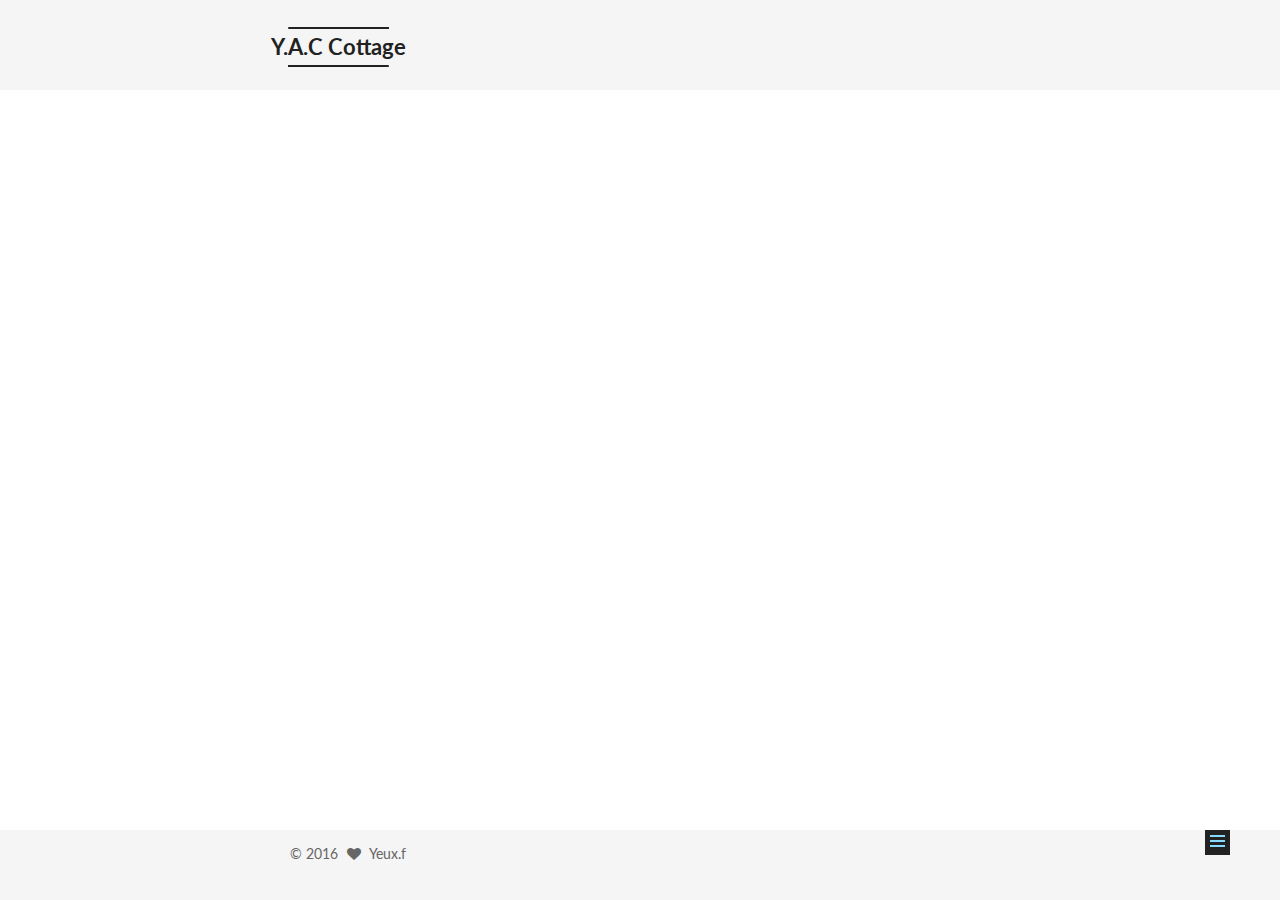
<file: 2016/08/23/Blog-Inited/index.html>
<!doctype html>



  


<html class="theme-next mist use-motion">
<head>
  <meta charset="UTF-8"/>
<meta http-equiv="X-UA-Compatible" content="IE=edge,chrome=1" />
<meta name="viewport" content="width=device-width, initial-scale=1, maximum-scale=1"/>



<meta http-equiv="Cache-Control" content="no-transform" />
<meta http-equiv="Cache-Control" content="no-siteapp" />












  
  
  <link href="/vendors/fancybox/source/jquery.fancybox.css?v=2.1.5" rel="stylesheet" type="text/css" />




  
  
  
  

  
    
    
  

  

  

  

  

  
    
    
    <link href="//fonts.googleapis.com/css?family=Lato:300,300italic,400,400italic,700,700italic&subset=latin,latin-ext" rel="stylesheet" type="text/css">
  






<link href="/vendors/font-awesome/css/font-awesome.min.css?v=4.4.0" rel="stylesheet" type="text/css" />

<link href="/css/main.css?v=5.0.1" rel="stylesheet" type="text/css" />


  <meta name="keywords" content="Life" />








  <link rel="shortcut icon" type="image/x-icon" href="/favicon.ico?v=5.0.1" />






<meta name="description" content="…">
<meta property="og:type" content="article">
<meta property="og:title" content="等有空，开始写些东西">
<meta property="og:url" content="https://cragod.github.io/2016/08/23/Blog-Inited/index.html">
<meta property="og:site_name" content="Y.A.C Cottage">
<meta property="og:description" content="…">
<meta property="og:updated_time" content="2016-08-23T01:35:10.000Z">
<meta name="twitter:card" content="summary">
<meta name="twitter:title" content="等有空，开始写些东西">
<meta name="twitter:description" content="…">



<script type="text/javascript" id="hexo.configuration">
  var NexT = window.NexT || {};
  var CONFIG = {
    scheme: 'Mist',
    sidebar: {"position":"right","display":"post"},
    fancybox: true,
    motion: true,
    duoshuo: {
      userId: 0,
      author: 'DIY-Str'
    }
  };
</script>




  <link rel="canonical" href="https://cragod.github.io/2016/08/23/Blog-Inited/"/>

  <title> 等有空，开始写些东西 | Y.A.C Cottage </title>
</head>

<body itemscope itemtype="http://schema.org/WebPage" lang="zh-Hans">

  








  <div style="display: none;">
    <script src="http://s95.cnzz.com/z_stat.php?id=1260184276&web_id=1260184276" language="JavaScript"></script>
  </div>





  
  
    
  

  <div class="container one-collumn sidebar-position-right page-post-detail ">
    <div class="headband"></div>

    <header id="header" class="header" itemscope itemtype="http://schema.org/WPHeader">
      <div class="header-inner"><div class="site-meta ">
  

  <div class="custom-logo-site-title">
    <a href="/"  class="brand" rel="start">
      <span class="logo-line-before"><i></i></span>
      <span class="site-title">Y.A.C Cottage</span>
      <span class="logo-line-after"><i></i></span>
    </a>
  </div>
  <p class="site-subtitle">Dribs and drabs.</p>
</div>

<div class="site-nav-toggle">
  <button>
    <span class="btn-bar"></span>
    <span class="btn-bar"></span>
    <span class="btn-bar"></span>
  </button>
</div>

<nav class="site-nav">
  

  
    <ul id="menu" class="menu">
      
        
        <li class="menu-item menu-item-home">
          <a href="/" rel="section">
            
              <i class="menu-item-icon fa fa-fw fa-home"></i> <br />
            
            首页
          </a>
        </li>
      
        
        <li class="menu-item menu-item-archives">
          <a href="/archives" rel="section">
            
              <i class="menu-item-icon fa fa-fw fa-archive"></i> <br />
            
            归档
          </a>
        </li>
      
        
        <li class="menu-item menu-item-guestbook">
          <a href="/guestbook" rel="section">
            
              <i class="menu-item-icon fa fa-fw fa-leaf"></i> <br />
            
            留言
          </a>
        </li>
      

      
    </ul>
  

  
</nav>

 </div>
    </header>

    <main id="main" class="main">
      <div class="main-inner">
        <div class="content-wrap">
          <div id="content" class="content">
            

  <div id="posts" class="posts-expand">
    

  
  

  
  
  

  <article class="post post-type-normal " itemscope itemtype="http://schema.org/Article">

    
      <header class="post-header">

        
        
          <h1 class="post-title" itemprop="name headline">
            
            
              
                等有空，开始写些东西
              
            
          </h1>
        

        <div class="post-meta">
          <span class="post-time">
            <span class="post-meta-item-icon">
              <i class="fa fa-calendar-o"></i>
            </span>
            <span class="post-meta-item-text">发表于</span>
            <time itemprop="dateCreated" datetime="2016-08-23T09:27:58+08:00" content="2016-08-23">
              2016-08-23
            </time>
          </span>

          

          
            
              <span class="post-comments-count">
                &nbsp; | &nbsp;
                <a href="/2016/08/23/Blog-Inited/#comments" itemprop="discussionUrl">
                  <span class="post-comments-count ds-thread-count" data-thread-key="2016/08/23/Blog-Inited/" itemprop="commentsCount"></span>
                </a>
              </span>
            
          

          

          
          
             <span id="/2016/08/23/Blog-Inited/" class="leancloud_visitors" data-flag-title="等有空，开始写些东西">
               &nbsp; | &nbsp;
               <span class="post-meta-item-icon">
                 <i class="fa fa-eye"></i>
               </span>
               <span class="post-meta-item-text">阅读次数 </span>
               <span class="leancloud-visitors-count"></span>
              </span>
          

          
        </div>
      </header>
    


    <div class="post-body" itemprop="articleBody">

      
      

      
        <p>…</p>

      
    </div>

    <div>
      
        

      
    </div>

    <div>
      
        

      
    </div>

    <footer class="post-footer">
      

      

      
      
    </footer>
  </article>



    <div class="post-spread">
      
    </div>
  </div>


          </div>
          


          
  <div class="comments" id="comments">
    
      <div class="ds-thread" data-thread-key="2016/08/23/Blog-Inited/"
           data-title="等有空，开始写些东西" data-url="https://cragod.github.io/2016/08/23/Blog-Inited/">
      </div>
    
  </div>


        </div>
        
          
  
  <div class="sidebar-toggle">
    <div class="sidebar-toggle-line-wrap">
      <span class="sidebar-toggle-line sidebar-toggle-line-first"></span>
      <span class="sidebar-toggle-line sidebar-toggle-line-middle"></span>
      <span class="sidebar-toggle-line sidebar-toggle-line-last"></span>
    </div>
  </div>

  <aside id="sidebar" class="sidebar">
    <div class="sidebar-inner">

      

      
        <ul class="sidebar-nav motion-element">
          <li class="sidebar-nav-toc sidebar-nav-active" data-target="post-toc-wrap" >
            文章目录
          </li>
          <li class="sidebar-nav-overview" data-target="site-overview">
            站点概览
          </li>
        </ul>
      

      <section class="site-overview sidebar-panel ">
        <div class="site-author motion-element" itemprop="author" itemscope itemtype="http://schema.org/Person">
          <img class="site-author-image" itemprop="image"
               src="/uploads/images/avatar.png"
               alt="Yeux.f" />
          <p class="site-author-name" itemprop="name">Yeux.f</p>
          <p class="site-description motion-element" itemprop="description"></p>
        </div>
        <nav class="site-state motion-element">
          <div class="site-state-item site-state-posts">
            <a href="/archives">
              <span class="site-state-item-count">1</span>
              <span class="site-state-item-name">日志</span>
            </a>
          </div>

          

          

        </nav>

        

        <div class="links-of-author motion-element">
          
        </div>

        
        

        
        

      </section>

      
        <section class="post-toc-wrap motion-element sidebar-panel sidebar-panel-active">
          <div class="post-toc">
            
              
            
            
              <p class="post-toc-empty">此文章未包含目录</p>
            
          </div>
        </section>
      

    </div>
  </aside>


        
      </div>
    </main>

    <footer id="footer" class="footer">
      <div class="footer-inner">
        <div class="copyright" >
  
  &copy; 
  <span itemprop="copyrightYear">2016</span>
  <span class="with-love">
    <i class="fa fa-heart"></i>
  </span>
  <span class="author" itemprop="copyrightHolder">Yeux.f</span>
</div>

<!-- <div class="powered-by"> -->
<!--   由 <a class="theme-link" href="https://hexo.io">Hexo</a> 强力驱动 -->
<!-- </div> -->
<!--  -->
<!-- <div class="theme-info"> -->
<!--   主题 - -->
<!--   <a class="theme-link" href="https://github.com/iissnan/hexo-theme-next"> -->
<!--     NexT.Mist -->
<!--   </a> -->
<!-- </div> -->

        

        
      </div>
    </footer>

    <div class="back-to-top">
      <i class="fa fa-arrow-up"></i>
    </div>
  </div>

  

<script type="text/javascript">
  if (Object.prototype.toString.call(window.Promise) !== '[object Function]') {
    window.Promise = null;
  }
</script>









  



  
  <script type="text/javascript" src="/vendors/jquery/index.js?v=2.1.3"></script>

  
  <script type="text/javascript" src="/vendors/fastclick/lib/fastclick.min.js?v=1.0.6"></script>

  
  <script type="text/javascript" src="/vendors/jquery_lazyload/jquery.lazyload.js?v=1.9.7"></script>

  
  <script type="text/javascript" src="/vendors/velocity/velocity.min.js?v=1.2.1"></script>

  
  <script type="text/javascript" src="/vendors/velocity/velocity.ui.min.js?v=1.2.1"></script>

  
  <script type="text/javascript" src="/vendors/fancybox/source/jquery.fancybox.pack.js?v=2.1.5"></script>


  


  <script type="text/javascript" src="/js/src/utils.js?v=5.0.1"></script>

  <script type="text/javascript" src="/js/src/motion.js?v=5.0.1"></script>



  
  

  
  <script type="text/javascript" src="/js/src/scrollspy.js?v=5.0.1"></script>
<script type="text/javascript" src="/js/src/post-details.js?v=5.0.1"></script>



  


  <script type="text/javascript" src="/js/src/bootstrap.js?v=5.0.1"></script>



  

  
    
  

  <script type="text/javascript">
    var duoshuoQuery = {short_name:"yacottage"};
    (function() {
      var ds = document.createElement('script');
      ds.type = 'text/javascript';ds.async = true;
      ds.id = 'duoshuo-script';
      ds.src = (document.location.protocol == 'https:' ? 'https:' : 'http:') + '//static.duoshuo.com/embed.js';
      ds.charset = 'UTF-8';
      (document.getElementsByTagName('head')[0]
      || document.getElementsByTagName('body')[0]).appendChild(ds);
    })();
  </script>

  
    
    <script src="/vendors/ua-parser-js/dist/ua-parser.min.js?v=0.7.9"></script>
    <script src="/js/src/hook-duoshuo.js"></script>
  






  
  

  

  

  
  <script src="https://cdn1.lncld.net/static/js/av-core-mini-0.6.1.js"></script>
  <script>AV.initialize("r7SyqiT7IgoHuRv9l8KkP7be-gzGzoHsz", "BpcKxMqYdTArkuDbDP3rojxp");</script>
  <script>
    function showTime(Counter) {
      var query = new AV.Query(Counter);
      var entries = [];
      var $visitors = $(".leancloud_visitors");

      $visitors.each(function () {
        entries.push( $(this).attr("id").trim() );
      });

      query.containedIn('url', entries);
      query.find()
        .done(function (results) {
          var COUNT_CONTAINER_REF = '.leancloud-visitors-count';

          if (results.length === 0) {
            $visitors.find(COUNT_CONTAINER_REF).text(0);
            return;
          }

          for (var i = 0; i < results.length; i++) {
            var item = results[i];
            var url = item.get('url');
            var time = item.get('time');
            var element = document.getElementById(url);

            $(element).find(COUNT_CONTAINER_REF).text(time);
          }
          for(var i = 0; i < entries.length; i++) {
            var url = entries[i];
            var element = document.getElementById(url);
            var countSpan = $(element).find(COUNT_CONTAINER_REF);
            if( countSpan.text() == '') {
              countSpan.text(0);
            }
          }
        })
        .fail(function (object, error) {
          console.log("Error: " + error.code + " " + error.message);
        });
    }

    function addCount(Counter) {
      var $visitors = $(".leancloud_visitors");
      var url = $visitors.attr('id').trim();
      var title = $visitors.attr('data-flag-title').trim();
      var query = new AV.Query(Counter);

      query.equalTo("url", url);
      query.find({
        success: function(results) {
          if (results.length > 0) {
            var counter = results[0];
            counter.fetchWhenSave(true);
            counter.increment("time");
            counter.save(null, {
              success: function(counter) {
                var $element = $(document.getElementById(url));
                $element.find('.leancloud-visitors-count').text(counter.get('time'));
              },
              error: function(counter, error) {
                console.log('Failed to save Visitor num, with error message: ' + error.message);
              }
            });
          } else {
            var newcounter = new Counter();
            /* Set ACL */
            var acl = new AV.ACL();
            acl.setPublicReadAccess(true);
            acl.setPublicWriteAccess(true);
            newcounter.setACL(acl);
            /* End Set ACL */
            newcounter.set("title", title);
            newcounter.set("url", url);
            newcounter.set("time", 1);
            newcounter.save(null, {
              success: function(newcounter) {
                var $element = $(document.getElementById(url));
                $element.find('.leancloud-visitors-count').text(newcounter.get('time'));
              },
              error: function(newcounter, error) {
                console.log('Failed to create');
              }
            });
          }
        },
        error: function(error) {
          console.log('Error:' + error.code + " " + error.message);
        }
      });
    }

    $(function() {
      var Counter = AV.Object.extend("Counter");
      if ($('.leancloud_visitors').length == 1) {
        addCount(Counter);
      } else if ($('.post-title-link').length > 1) {
        showTime(Counter);
      }
    });
  </script>



  

</body>
</html>
</file>
<file: css/main.css>
/* normalize.css v3.0.2 | MIT License | git.io/normalize */
html {
  font-family: sans-serif; /* 1 */
  -ms-text-size-adjust: 100%; /* 2 */
  -webkit-text-size-adjust: 100%; /* 2 */
}
body {
  margin: 0;
}
article,
aside,
details,
figcaption,
figure,
footer,
header,
hgroup,
main,
menu,
nav,
section,
summary {
  display: block;
}
audio,
canvas,
progress,
video {
  display: inline-block; /* 1 */
  vertical-align: baseline; /* 2 */
}
audio:not([controls]) {
  display: none;
  height: 0;
}
[hidden],
template {
  display: none;
}
a {
  background-color: transparent;
}
a:active,
a:hover {
  outline: 0;
}
abbr[title] {
  border-bottom: 1px dotted;
}
b,
strong {
  font-weight: bold;
}
dfn {
  font-style: italic;
}
h1 {
  font-size: 2em;
  margin: 0.67em 0;
}
mark {
  background: #ff0;
  color: #000;
}
small {
  font-size: 80%;
}
sub,
sup {
  font-size: 75%;
  line-height: 0;
  position: relative;
  vertical-align: baseline;
}
sup {
  top: -0.5em;
}
sub {
  bottom: -0.25em;
}
img {
  border: 0;
}
svg:not(:root) {
  overflow: hidden;
}
figure {
  margin: 1em 40px;
}
hr {
  -moz-box-sizing: content-box;
  box-sizing: content-box;
  height: 0;
}
pre {
  overflow: auto;
}
code,
kbd,
pre,
samp {
  font-family: monospace, monospace;
  font-size: 1em;
}
button,
input,
optgroup,
select,
textarea {
  color: inherit; /* 1 */
  font: inherit; /* 2 */
  margin: 0; /* 3 */
}
button {
  overflow: visible;
}
button,
select {
  text-transform: none;
}
button,
html input[type="button"],
input[type="reset"],
input[type="submit"] {
  -webkit-appearance: button; /* 2 */
  cursor: pointer; /* 3 */
}
button[disabled],
html input[disabled] {
  cursor: default;
}
button::-moz-focus-inner,
input::-moz-focus-inner {
  border: 0;
  padding: 0;
}
input {
  line-height: normal;
}
input[type="checkbox"],
input[type="radio"] {
  box-sizing: border-box; /* 1 */
  padding: 0; /* 2 */
}
input[type="number"]::-webkit-inner-spin-button,
input[type="number"]::-webkit-outer-spin-button {
  height: auto;
}
input[type="search"] {
  -webkit-appearance: textfield; /* 1 */
  -moz-box-sizing: content-box;
  -webkit-box-sizing: content-box; /* 2 */
  box-sizing: content-box;
}
input[type="search"]::-webkit-search-cancel-button,
input[type="search"]::-webkit-search-decoration {
  -webkit-appearance: none;
}
fieldset {
  border: 1px solid #c0c0c0;
  margin: 0 2px;
  padding: 0.35em 0.625em 0.75em;
}
legend {
  border: 0; /* 1 */
  padding: 0; /* 2 */
}
textarea {
  overflow: auto;
}
optgroup {
  font-weight: bold;
}
table {
  border-collapse: collapse;
  border-spacing: 0;
}
td,
th {
  padding: 0;
}
::selection {
  background: #262a30;
  color: #fff;
}
body {
  position: relative;
  font-family: 'Lato', "PingFang SC", "Microsoft YaHei", sans-serif;
  font-size: 14px;
  line-height: 2;
  color: #555;
  background: #fff;
}
@media (max-width: 767px) {
  body {
    padding-right: 0 !important;
  }
}
@media (min-width: 768px) and (max-width: 991px) {
  body {
    padding-right: 0 !important;
  }
}
@media (min-width: 1600px) {
  body {
    font-size: 16px;
  }
}
h1,
h2,
h3,
h4,
h5,
h6 {
  margin: 0;
  padding: 0;
  font-weight: bold;
  line-height: 1.5;
  font-family: 'Lato', "PingFang SC", "Microsoft YaHei", sans-serif;
}
h2,
h3,
h4,
h5,
h6 {
  margin: 20px 0 15px;
}
h1 {
  font-size: 24px;
}
@media (max-width: 767px) {
  h1 {
    font-size: 20px;
  }
}
h2 {
  font-size: 22px;
}
@media (max-width: 767px) {
  h2 {
    font-size: 18px;
  }
}
h3 {
  font-size: 20px;
}
@media (max-width: 767px) {
  h3 {
    font-size: 16px;
  }
}
h4 {
  font-size: 18px;
}
@media (max-width: 767px) {
  h4 {
    font-size: 14px;
  }
}
h5 {
  font-size: 16px;
}
@media (max-width: 767px) {
  h5 {
    font-size: 12px;
  }
}
h6 {
  font-size: 14px;
}
@media (max-width: 767px) {
  h6 {
    font-size: 10px;
  }
}
p {
  margin: 0 0 25px 0;
}
a {
  color: #555;
  text-decoration: none;
  border-bottom: 1px solid #999;
  word-wrap: break-word;
}
a:hover {
  color: #222;
  border-bottom-color: #222;
}
ul {
  list-style: none;
}
blockquote {
  margin: 0;
  padding: 0;
}
img {
  display: block;
  margin: auto;
  max-width: 100%;
  height: auto;
}
hr {
  margin: 40px 0;
  height: 3px;
  border: none;
  background-color: #ddd;
  background-image: repeating-linear-gradient(-45deg, #fff, #fff 4px, transparent 4px, transparent 8px);
}
blockquote {
  padding: 0 15px;
  color: #666;
  border-left: 4px solid #ddd;
}
blockquote cite::before {
  content: "-";
  padding: 0 5px;
}
dt {
  font-weight: 700;
}
dd {
  margin: 0;
  padding: 0;
}
.text-left {
  text-align: left;
}
.text-center {
  text-align: center;
}
.text-right {
  text-align: right;
}
.text-justify {
  text-align: justify;
}
.text-nowrap {
  white-space: nowrap;
}
.text-lowercase {
  text-transform: lowercase;
}
.text-uppercase {
  text-transform: uppercase;
}
.text-capitalize {
  text-transform: capitalize;
}
.center-block {
  display: block;
  margin-left: auto;
  margin-right: auto;
}
.clearfix:before,
.clearfix:after {
  content: " ";
  display: table;
}
.clearfix:after {
  clear: both;
}
.pullquote {
  width: 45%;
}
.pullquote.left {
  float: left;
  margin-left: 5px;
  margin-right: 10px;
}
.pullquote.right {
  float: right;
  margin-left: 10px;
  margin-right: 5px;
}
.affix.affix.affix {
  position: fixed;
}
.translation {
  margin-top: -20px;
  font-size: 14px;
  color: #999;
}
.scrollbar-measure {
  width: 100px;
  height: 100px;
  overflow: scroll;
  position: absolute;
  top: -9999px;
}
.use-motion .motion-element {
  opacity: 0;
}
#local-search-input {
  padding: 3px;
  border: none;
  text-indent: 14px;
  border-radius: 0;
  width: 140px;
  outline: none;
  border-bottom: 1px solid #999;
  background: inherit;
  opacity: 0.5;
}
#local-search-input:focus {
  opacity: 1;
}
.search-icon {
  position: absolute;
  top: 9px;
}
table {
  margin: 20px 0;
  width: 100%;
  border-collapse: collapse;
  border-spacing: 0;
  border: 1px solid #ddd;
  font-size: 14px;
  table-layout: fixed;
  word-wrap: break-all;
}
table>tbody>tr:nth-of-type(odd) {
  background-color: #f9f9f9;
}
table>tbody>tr:hover {
  background-color: #f5f5f5;
}
caption,
th,
td {
  padding: 8px;
  text-align: left;
  vertical-align: middle;
  font-weight: normal;
}
th,
td {
  border-bottom: 3px solid #ddd;
  border-right: 1px solid #eee;
}
th {
  padding-bottom: 10px;
  font-weight: 700;
}
td {
  border-bottom-width: 1px;
}
html,
body {
  height: 100%;
}
.container {
  position: relative;
  min-height: 100%;
}
.header-inner {
  margin: 0 auto;
  padding: 100px 0 70px;
  width: 700px;
}
@media (min-width: 1600px) {
  .container .header-inner {
    width: 900px;
  }
}
.main {
  padding-bottom: 150px;
}
.main-inner {
  margin: 0 auto;
  width: 700px;
}
@media (min-width: 1600px) {
  .container .main-inner {
    width: 900px;
  }
}
.footer {
  position: absolute;
  left: 0;
  bottom: 0;
  width: 100%;
  min-height: 50px;
}
.footer-inner {
  box-sizing: border-box;
  margin: 20px auto;
  width: 700px;
}
@media (min-width: 1600px) {
  .container .footer-inner {
    width: 900px;
  }
}
pre,
.highlight {
  overflow: auto;
  margin: 20px 0;
  padding: 15px;
  font-size: 13px;
  color: #ccc;
  background: #2d2d2d;
  line-height: 1.6;
}
pre,
code {
  font-family: consolas, Menlo, "PingFang SC", "Microsoft YaHei", monospace;
}
code {
  padding: 2px 4px;
  word-break: break-all;
  color: #555;
  background: #eee;
  border-radius: 4px;
  font-size: 13px;
}
pre code {
  padding: 0;
  color: #ccc;
  background: none;
  text-shadow: none;
}
.highlight pre {
  border: none;
  margin: 0;
  padding: 1px;
}
.highlight table {
  margin: 0;
  width: auto;
  border: none;
}
.highlight td {
  border: none;
  padding: 0;
}
.highlight figcaption {
  font-size: 1em;
  color: #ccc;
  line-height: 1em;
  margin-bottom: 1em;
}
.highlight figcaption:before,
.highlight figcaption:after {
  content: " ";
  display: table;
}
.highlight figcaption:after {
  clear: both;
}
.highlight figcaption a {
  float: right;
  color: #ccc;
}
.highlight figcaption a:hover {
  border-bottom-color: #ccc;
}
.highlight .gutter pre {
  color: #666;
  text-align: right;
  padding-right: 20px;
}
.highlight .line {
  height: 20px;
}
.gist table {
  width: auto;
}
.gist table td {
  border: none;
}
pre .comment {
  color: #999;
}
pre .variable,
pre .attribute,
pre .tag,
pre .regexp,
pre .ruby .constant,
pre .xml .tag .title,
pre .xml .pi,
pre .xml .doctype,
pre .html .doctype,
pre .css .id,
pre .css .class,
pre .css .pseudo {
  color: #f2777a;
}
pre .number,
pre .preprocessor,
pre .built_in,
pre .literal,
pre .params,
pre .constant,
pre .command {
  color: #f99157;
}
pre .ruby .class .title,
pre .css .rules .attribute,
pre .string,
pre .value,
pre .inheritance,
pre .header,
pre .ruby .symbol,
pre .xml .cdata,
pre .special,
pre .number,
pre .formula {
  color: #9c9;
}
pre .title,
pre .css .hexcolor {
  color: #6cc;
}
pre .function,
pre .python .decorator,
pre .python .title,
pre .ruby .function .title,
pre .ruby .title .keyword,
pre .perl .sub,
pre .javascript .title,
pre .coffeescript .title {
  color: #69c;
}
pre .keyword,
pre .javascript .function {
  color: #c9c;
}
.full-image.full-image.full-image {
  border: none;
  max-width: 100%;
  width: auto;
  margin: 20px auto;
}
@media (min-width: 992px) {
  .full-image.full-image.full-image {
    max-width: none;
    width: 126%;
    margin: 0 -13%;
  }
}
.blockquote-center,
.page-home .post-type-quote blockquote,
.page-post-detail .post-type-quote blockquote {
  position: relative;
  margin: 40px 0;
  padding: 0;
  border-left: none;
  text-align: center;
}
.blockquote-center::before,
.page-home .post-type-quote blockquote::before,
.page-post-detail .post-type-quote blockquote::before,
.blockquote-center::after,
.page-home .post-type-quote blockquote::after,
.page-post-detail .post-type-quote blockquote::after {
  position: absolute;
  content: ' ';
  display: block;
  width: 100%;
  height: 24px;
  opacity: 0.2;
  background-repeat: no-repeat;
  background-position: 0 -6px;
  background-size: 22px 22px;
}
.blockquote-center::before,
.page-home .post-type-quote blockquote::before,
.page-post-detail .post-type-quote blockquote::before {
  top: -20px;
  background-image: url("../images/quote-l.svg");
  border-top: 1px solid #ccc;
}
.blockquote-center::after,
.page-home .post-type-quote blockquote::after,
.page-post-detail .post-type-quote blockquote::after {
  bottom: -20px;
  background-image: url("../images/quote-r.svg");
  border-bottom: 1px solid #ccc;
  background-position: 100% 8px;
}
.blockquote-center p,
.page-home .post-type-quote blockquote p,
.page-post-detail .post-type-quote blockquote p,
.blockquote-center div,
.page-home .post-type-quote blockquote div,
.page-post-detail .post-type-quote blockquote div {
  text-align: center;
}
.post .post-body .group-picture img {
  box-sizing: border-box;
  padding: 0 3px;
  border: none;
}
.post .group-picture-row {
  overflow: hidden;
  margin-top: 6px;
}
.post .group-picture-row:first-child {
  margin-top: 0;
}
.post .group-picture-column {
  float: left;
}
.page-post-detail .post-body .group-picture-column {
  float: none;
  margin-top: 10px;
  width: auto !important;
}
.page-post-detail .post-body .group-picture-column img {
  margin: 0 auto;
}
.page-archive .group-picture-container {
  overflow: hidden;
}
.page-archive .group-picture-row {
  float: left;
}
.page-archive .group-picture-row:first-child {
  margin-top: 6px;
}
.page-archive .group-picture-column {
  max-width: 150px;
  max-height: 150px;
}
.btn {
  display: inline-block;
  padding: 0 20px;
  font-size: 14px;
  color: #fff;
  background: #222;
  border: 2px solid #222;
  text-decoration: none;
  border-radius: 0;
  transition-property: background-color;
  transition-duration: 0.2s;
  transition-timing-function: ease-in-out;
  transition-delay: 0s;
}
.btn:hover,
.post-more-link .btn:hover {
  border-color: #222;
  color: #222;
  background: #fff;
}
.btn-bar {
  display: block;
  width: 22px;
  height: 2px;
  background: #555;
  border-radius: 1px;
}
.btn-bar+.btn-bar {
  margin-top: 4px;
}
.pagination {
  margin: 120px 0 40px;
  text-align: center;
  border-top: 1px solid #eee;
}
.page-number-basic,
.pagination .prev,
.pagination .next,
.pagination .page-number,
.pagination .space {
  display: inline-block;
  position: relative;
  top: -1px;
  margin: 0 10px;
  padding: 0 10px;
  line-height: 30px;
}
@media (max-width: 767px) {
  .page-number-basic,
  .pagination .prev,
  .pagination .next,
  .pagination .page-number,
  .pagination .space {
    margin: 0 5px;
  }
}
.pagination .prev,
.pagination .next,
.pagination .page-number {
  border-bottom: 0;
  border-top: 1px solid #eee;
  transition-property: border-color;
  transition-duration: 0.2s;
  transition-timing-function: ease-in-out;
  transition-delay: 0s;
}
.pagination .prev:hover,
.pagination .next:hover,
.pagination .page-number:hover {
  border-top-color: #222;
}
.pagination .space {
  padding: 0;
  margin: 0;
}
.pagination .prev {
  margin-left: 0;
}
.pagination .next {
  margin-right: 0;
}
.pagination .page-number.current {
  color: #fff;
  background: #ccc;
  border-top-color: #ccc;
}
@media (max-width: 767px) {
  .pagination {
    border-top: none;
  }
  .pagination .prev,
  .pagination .next,
  .pagination .page-number {
    margin-bottom: 10px;
    border-top: 0;
    border-bottom: 1px solid #eee;
  }
  .pagination .prev:hover,
  .pagination .next:hover,
  .pagination .page-number:hover {
    border-bottom-color: #222;
  }
}
.comments {
  margin: 60px 20px 0;
}
.tag-cloud {
  text-align: center;
}
.tag-cloud a {
  display: inline-block;
  margin: 10px;
}
.back-to-top {
  box-sizing: border-box;
  position: fixed;
  bottom: -100px;
  right: 50px;
  z-index: 1050;
  padding: 0 6px;
  width: 25px;
  background: #222;
  font-size: 12px;
  opacity: 1;
  color: #fff;
  cursor: pointer;
  text-align: center;
  -webkit-transform: translateZ(0);
  transition-property: bottom;
  transition-duration: 0.2s;
  transition-timing-function: ease-in-out;
  transition-delay: 0s;
}
@media (max-width: 767px) {
  .back-to-top {
    display: none;
  }
}
@media (min-width: 768px) and (max-width: 991px) {
  .back-to-top {
    display: none;
  }
}
.back-to-top.back-to-top-on {
  bottom: 19px;
}
.header {
  background: #fff;
}
.header-inner {
  position: relative;
}
.headband {
  height: 3px;
  background: #222;
}
.site-meta {
  margin: 0;
  text-align: left;
}
@media (max-width: 767px) {
  .site-meta {
    text-align: center;
  }
}
.brand {
  position: relative;
  display: inline-block;
  padding: 0 40px;
  color: #222;
  background: #222;
  border-bottom: none;
}
.brand:hover {
  color: #222;
}
.logo {
  display: inline-block;
  margin-right: 5px;
  line-height: 36px;
  vertical-align: top;
}
.site-title {
  display: inline-block;
  vertical-align: top;
  line-height: 36px;
  font-size: 20px;
  font-weight: normal;
  font-family: 'Lato', "PingFang SC", "Microsoft YaHei", sans-serif;
}
.site-subtitle {
  margin-top: 10px;
  font-size: 13px;
  color: #999;
}
.use-motion .brand {
  opacity: 0;
}
.use-motion .logo,
.use-motion .site-title,
.use-motion .site-subtitle {
  opacity: 0;
  position: relative;
  top: -10px;
}
.site-nav-toggle {
  display: none;
  position: absolute;
  top: 10px;
  left: 10px;
}
@media (max-width: 767px) {
  .site-nav-toggle {
    display: block;
  }
}
.site-nav-toggle button {
  margin-top: 2px;
  padding: 9px 10px;
  background: transparent;
  border: none;
}
@media (max-width: 767px) {
  .site-nav {
    display: none;
    margin: 0 -10px;
    padding: 0 10px;
    clear: both;
    border-top: 1px solid #ddd;
  }
}
@media (min-width: 768px) and (max-width: 991px) {
  .site-nav {
    display: block !important;
  }
}
@media (min-width: 992px) {
  .site-nav {
    display: block !important;
  }
}
.menu {
  margin-top: 20px;
  padding-left: 0;
  text-align: center;
}
.menu .menu-item {
  display: inline-block;
  margin: 0 10px;
}
@media screen and (max-width: 767px) {
  .menu .menu-item {
    margin-top: 10px;
  }
}
.menu .menu-item a {
  display: block;
  font-size: 13px;
  text-transform: capitalize;
  line-height: inherit;
  border-bottom: 1px solid transparent;
  transition-property: border-color;
  transition-duration: 0.2s;
  transition-timing-function: ease-in-out;
  transition-delay: 0s;
}
.menu .menu-item a:hover {
  border-bottom-color: #222;
}
.menu .menu-item .fa {
  margin-right: 5px;
}
.use-motion .menu-item {
  opacity: 0;
}
.post-body {
  font-family: 'Lato', "PingFang SC", "Microsoft YaHei", sans-serif;
}
@media (max-width: 767px) {
  .post-body {
    word-break: break-word;
  }
}
.post-body .fancybox img {
  display: block !important;
  margin: 0 auto;
  cursor: pointer;
  cursor: zoom-in;
  cursor: -webkit-zoom-in;
}
.post-body .image-caption,
.post-body .figure .caption {
  margin: 10px auto 15px;
  text-align: center;
  font-size: 14px;
  color: #999;
  font-weight: bold;
  line-height: 1;
}
.post-sticky-flag {
  display: inline-block;
  font-size: 16px;
  -ms-transform: rotate(30deg);
  -webkit-transform: rotate(30deg);
  -moz-transform: rotate(30deg);
  -ms-transform: rotate(30deg);
  -o-transform: rotate(30deg);
  transform: rotate(30deg);
}
.posts-expand {
  padding-top: 40px;
}
@media (max-width: 767px) {
  .posts-expand {
    margin: 0 20px;
  }
  .post-body pre,
  .post-body .highlight {
    padding: 10px;
  }
  .post-body pre .gutter pre,
  .post-body .highlight .gutter pre {
    padding-right: 10px;
  }
}
@media (min-width: 992px) {
  .posts-expand .post-body {
    text-align: justify;
  }
}
.posts-expand .post-body h2,
.posts-expand .post-body h3,
.posts-expand .post-body h4,
.posts-expand .post-body h5,
.posts-expand .post-body h6 {
  padding-top: 10px;
}
.posts-expand .post-body h2 .header-anchor,
.posts-expand .post-body h3 .header-anchor,
.posts-expand .post-body h4 .header-anchor,
.posts-expand .post-body h5 .header-anchor,
.posts-expand .post-body h6 .header-anchor {
  float: right;
  margin-left: 10px;
  color: #ccc;
  border-bottom-style: none;
  visibility: hidden;
}
.posts-expand .post-body h2 .header-anchor:hover,
.posts-expand .post-body h3 .header-anchor:hover,
.posts-expand .post-body h4 .header-anchor:hover,
.posts-expand .post-body h5 .header-anchor:hover,
.posts-expand .post-body h6 .header-anchor:hover {
  color: inherit;
}
.posts-expand .post-body h2:hover .header-anchor,
.posts-expand .post-body h3:hover .header-anchor,
.posts-expand .post-body h4:hover .header-anchor,
.posts-expand .post-body h5:hover .header-anchor,
.posts-expand .post-body h6:hover .header-anchor {
  visibility: visible;
}
.posts-expand .post-body ul li {
  list-style: circle;
}
.posts-expand .post-body img {
  box-sizing: border-box;
  margin: auto;
  padding: 3px;
  border: 1px solid #ddd;
}
.posts-expand .fancybox img {
  margin: 0 auto;
}
@media (max-width: 767px) {
  .posts-collapse {
    margin: 0 20px;
  }
  .posts-collapse .post-title,
  .posts-collapse .post-meta {
    display: block;
    width: auto;
    text-align: left;
  }
}
.posts-collapse {
  position: relative;
  z-index: 1010;
  margin-left: 0;
}
.posts-collapse::after {
  content: " ";
  position: absolute;
  top: 20px;
  left: 0;
  margin-left: -2px;
  width: 4px;
  height: 100%;
  background: #f5f5f5;
  z-index: -1;
}
@media (max-width: 767px) {
  .posts-collapse {
    margin: 0 20px;
  }
}
.posts-collapse .collection-title {
  position: relative;
  margin: 60px 0;
}
.posts-collapse .collection-title h2 {
  margin-left: 20px;
}
.posts-collapse .collection-title small {
  color: #bbb;
}
.posts-collapse .collection-title::before {
  content: " ";
  position: absolute;
  left: 0;
  top: 50%;
  margin-left: -4px;
  margin-top: -4px;
  width: 8px;
  height: 8px;
  background: #bbb;
  border-radius: 50%;
}
.posts-collapse .post {
  margin: 30px 0;
}
.posts-collapse .post-header {
  position: relative;
  transition-duration: 0.2s;
  transition-timing-function: ease-in-out;
  transition-delay: 0s;
  transition-property: border;
  border-bottom: 1px dashed #ccc;
}
.posts-collapse .post-header::before {
  content: " ";
  position: absolute;
  left: 0;
  top: 12px;
  width: 6px;
  height: 6px;
  margin-left: -4px;
  background: #bbb;
  border-radius: 50%;
  border: 1px solid #fff;
  transition-duration: 0.2s;
  transition-timing-function: ease-in-out;
  transition-delay: 0s;
  transition-property: background;
}
.posts-collapse .post-header:hover {
  border-bottom-color: #666;
}
.posts-collapse .post-header:hover::before {
  background: #222;
}
.posts-collapse .post-meta {
  position: absolute;
  font-size: 12px;
  left: 20px;
  top: 5px;
}
.posts-collapse .post-comments-count {
  display: none;
}
.posts-collapse .post-title {
  margin-left: 60px;
  font-size: 16px;
  font-weight: normal;
  line-height: inherit;
}
.posts-collapse .post-title::after {
  margin-left: 3px;
  opacity: 0.6;
}
.posts-collapse .post-title a {
  color: #666;
  border-bottom: none;
}
.page-home .post-type-quote .post-header,
.page-post-detail .post-type-quote .post-header,
.page-home .post-type-quote .post-tags,
.page-post-detail .post-type-quote .post-tags {
  display: none;
}
.posts-expand .post-title {
  font-size: 26px;
  text-align: center;
  word-break: break-word;
  font-weight: 400;
}
@media (max-width: 767px) {
  .posts-expand .post-title {
    font-size: 22px;
  }
}
.posts-expand .post-title-link {
  display: inline-block;
  position: relative;
  color: #555;
  border-bottom: none;
  line-height: 1.2;
  vertical-align: top;
}
.posts-expand .post-title-link::before {
  content: "";
  position: absolute;
  width: 100%;
  height: 2px;
  bottom: 0;
  left: 0;
  background-color: #000;
  visibility: hidden;
  -webkit-transform: scaleX(0);
  -moz-transform: scaleX(0);
  -ms-transform: scaleX(0);
  -o-transform: scaleX(0);
  transform: scaleX(0);
  transition-duration: 0.2s;
  transition-timing-function: ease-in-out;
  transition-delay: 0s;
}
.posts-expand .post-title-link:hover::before {
  visibility: visible;
  -webkit-transform: scaleX(1);
  -moz-transform: scaleX(1);
  -ms-transform: scaleX(1);
  -o-transform: scaleX(1);
  transform: scaleX(1);
}
.posts-expand .post-title-link .fa {
  font-size: 16px;
}
.posts-expand .post-meta {
  margin: 3px 0 60px 0;
  color: #999;
  font-family: 'Lato', "PingFang SC", "Microsoft YaHei", sans-serif;
  font-size: 12px;
  text-align: center;
}
.posts-expand .post-meta .post-category-list {
  display: inline-block;
  margin: 0;
  padding: 3px;
}
.posts-expand .post-meta .post-category-list-link {
  color: #999;
}
.post-meta-item-icon {
  display: none;
  margin-right: 3px;
}
@media (min-width: 768px) and (max-width: 991px) {
  .post-meta-item-icon {
    display: inline-block;
  }
}
@media (max-width: 767px) {
  .post-meta-item-icon {
    display: inline-block;
  }
}
@media (min-width: 768px) and (max-width: 991px) {
  .post-meta-item-text {
    display: none;
  }
}
@media (max-width: 767px) {
  .post-meta-item-text {
    display: none;
  }
}
@media (max-width: 767px) {
  .posts-expand .post-comments-count {
    display: none;
  }
}
.post-more-link {
  margin-top: 50px;
}
.post-more-link .btn {
  color: #555;
  font-size: 14px;
  background: transparent;
  border-radius: 0;
  line-height: 2;
}
.posts-expand .post-tags {
  margin-top: 40px;
  text-align: center;
}
.posts-expand .post-tags a {
  display: inline-block;
  margin-right: 10px;
  font-size: 13px;
}
.post-nav {
  overflow: hidden;
  margin-top: 60px;
  padding: 10px;
  white-space: nowrap;
  border-top: 1px solid #eee;
}
.post-nav-item {
  display: inline-block;
  width: 50%;
  white-space: normal;
}
.post-nav-item a {
  position: relative;
  display: inline-block;
  line-height: 25px;
  font-size: 14px;
  color: #555;
  border-bottom: none;
}
.post-nav-item a:hover {
  color: #222;
  border-bottom: none;
}
.post-nav-item a:active {
  top: 2px;
}
.post-nav-item a i {
  font-size: 12px;
}
.post-nav-prev {
  text-align: right;
}
.posts-expand .post-eof {
  display: block;
  margin: 80px auto 60px;
  width: 8%;
  height: 1px;
  background: #ccc;
  text-align: center;
}
.post:last-child .post-eof.post-eof.post-eof {
  display: none;
}
.post-gallery {
  display: table;
  table-layout: fixed;
  width: 100%;
  border-collapse: separate;
}
.post-gallery-row {
  display: table-row;
}
.post-gallery .post-gallery-img {
  display: table-cell;
  text-align: center;
  vertical-align: middle;
  border: none;
}
.post-gallery .post-gallery-img img {
  max-width: 100%;
  max-height: 100%;
  border: none;
}
.fancybox-close,
.fancybox-close:hover {
  border: none;
}
.sidebar {
  position: fixed;
  right: 0;
  top: 0;
  bottom: 0;
  width: 0;
  z-index: 1040;
  box-shadow: inset 0 2px 6px #000;
  background: #222;
  -webkit-transform: translateZ(0);
}
.sidebar a {
  color: #999;
  border-bottom-color: #555;
}
.sidebar a:hover {
  color: #eee;
}
@media (min-width: 768px) and (max-width: 991px) {
  .sidebar {
    display: none !important;
  }
}
@media (max-width: 767px) {
  .sidebar {
    display: none !important;
  }
}
.sidebar-inner {
  position: relative;
  padding: 20px 10px;
  color: #999;
  text-align: center;
}
.sidebar-toggle {
  position: fixed;
  right: 50px;
  bottom: 45px;
  width: 15px;
  height: 15px;
  padding: 5px;
  background: #222;
  line-height: 0;
  z-index: 1050;
  cursor: pointer;
  -webkit-transform: translateZ(0);
}
@media (min-width: 768px) and (max-width: 991px) {
  .sidebar-toggle {
    display: none;
  }
}
@media (max-width: 767px) {
  .sidebar-toggle {
    display: none;
  }
}
.sidebar-toggle-line {
  position: relative;
  display: inline-block;
  vertical-align: top;
  height: 2px;
  width: 100%;
  background: #fff;
  margin-top: 3px;
}
.sidebar-toggle-line:first-child {
  margin-top: 0;
}
.site-author-image {
  display: block;
  margin: 0 auto;
  padding: 2px;
  max-width: 96px;
  height: auto;
  border: 2px solid #333;
}
.site-author-name {
  margin: 5px 0 0;
  text-align: center;
  color: #f5f5f5;
  font-weight: normal;
}
.site-description {
  margin-top: 5px;
  text-align: center;
  font-size: 14px;
  color: #999;
}
.site-state {
  overflow: hidden;
  line-height: 1.4;
  white-space: nowrap;
  text-align: center;
}
.site-state-item {
  display: inline-block;
  padding: 0 15px;
  border-left: 1px solid #333;
}
.site-state-item:first-child {
  border-left: none;
}
.site-state-item a {
  border-bottom: none;
}
.site-state-item-count {
  display: block;
  text-align: center;
  color: inherit;
  font-weight: 600;
  font-size: 18px;
}
.site-state-item-name {
  font-size: 13px;
  color: inherit;
}
.feed-link {
  margin-top: 20px;
}
.feed-link a {
  display: inline-block;
  padding: 0 15px;
  color: #fc6423;
  border: 1px solid #fc6423;
  border-radius: 4px;
}
.feed-link a i {
  color: #fc6423;
  font-size: 14px;
}
.feed-link a:hover {
  color: #fff;
  background: #fc6423;
}
.feed-link a:hover i {
  color: #fff;
}
.links-of-author {
  margin-top: 20px;
}
.links-of-author a {
  display: inline-block;
  vertical-align: middle;
  margin-right: 10px;
  margin-bottom: 10px;
  border-bottom-color: #555;
  font-size: 13px;
}
.links-of-author a:before {
  display: inline-block;
  vertical-align: middle;
  margin-right: 3px;
  content: " ";
  width: 4px;
  height: 4px;
  border-radius: 50%;
  background: #ff2fc8;
}
.links-of-blogroll {
  font-size: 13px;
}
.links-of-blogroll-title {
  margin-top: 20px;
  font-size: 14px;
  font-weight: 600;
}
.links-of-blogroll-list {
  margin: 0;
  padding: 0;
}
.links-of-blogroll-item {
  padding: 2px 10px;
}
.sidebar-nav {
  margin: 0 0 20px;
  padding-left: 0;
}
.sidebar-nav li {
  display: inline-block;
  cursor: pointer;
  border-bottom: 1px solid transparent;
  font-size: 14px;
  color: #555;
}
.sidebar-nav li:hover {
  color: #f5f5f5;
}
.page-post-detail .sidebar-nav-toc {
  padding: 0 5px;
}
.page-post-detail .sidebar-nav-overview {
  margin-left: 10px;
}
.sidebar-nav .sidebar-nav-active {
  color: #87daff;
  border-bottom-color: #87daff;
}
.sidebar-nav .sidebar-nav-active:hover {
  color: #87daff;
}
.sidebar-panel {
  display: none;
}
.sidebar-panel-active {
  display: block;
}
.post-toc-empty {
  font-size: 14px;
  color: #666;
}
.post-toc-wrap {
  overflow: hidden;
}
.post-toc {
  overflow: auto;
}
.post-toc ol {
  margin: 0;
  padding: 0 2px 5px 10px;
  text-align: left;
  list-style: none;
  font-size: 14px;
}
.post-toc ol > ol {
  padding-left: 0;
}
.post-toc ol a {
  transition-duration: 0.2s;
  transition-timing-function: ease-in-out;
  transition-delay: 0s;
  transition-property: all;
  color: #999;
  border-bottom-color: #555;
}
.post-toc ol a:hover {
  color: #ccc;
  border-bottom-color: #ccc;
}
.post-toc .nav-item {
  overflow: hidden;
  text-overflow: ellipsis;
  white-space: nowrap;
  line-height: 1.8;
}
.post-toc .nav .nav-child {
  display: none;
}
.post-toc .nav .active > .nav-child {
  display: block;
}
.post-toc .nav .active-current > .nav-child {
  display: block;
}
.post-toc .nav .active-current > .nav-child > .nav-item {
  display: block;
}
.post-toc .nav .active > a {
  color: #87daff;
  border-bottom-color: #87daff;
}
.post-toc .nav .active-current > a {
  color: #87daff;
}
.post-toc .nav .active-current > a:hover {
  color: #87daff;
}
.footer {
  font-size: 14px;
  color: #999;
}
.footer img {
  border: none;
}
.footer-inner {
  text-align: center;
}
.with-love {
  display: inline-block;
  margin: 0 5px;
}
.powered-by,
.theme-info {
  display: inline-block;
}
.powered-by {
  margin-right: 10px;
}
.powered-by::after {
  content: "|";
  padding-left: 10px;
}
.cc-license {
  margin-top: 10px;
  text-align: center;
}
.cc-license .cc-opacity {
  opacity: 0.7;
  border-bottom: none;
}
.cc-license .cc-opacity:hover {
  opacity: 0.9;
}
.cc-license img {
  display: inline-block;
}
.theme-next #ds-thread #ds-reset {
  color: #555;
}
.theme-next #ds-thread #ds-reset .ds-replybox {
  margin-bottom: 30px;
}
.theme-next #ds-thread #ds-reset .ds-replybox .ds-avatar,
.theme-next #ds-reset .ds-avatar img {
  box-shadow: none;
}
.theme-next #ds-thread #ds-reset .ds-textarea-wrapper {
  border-color: #c7d4e1;
  background: none;
  border-top-right-radius: 3px;
  border-top-left-radius: 3px;
}
.theme-next #ds-thread #ds-reset .ds-textarea-wrapper textarea {
  height: 60px;
}
.theme-next #ds-reset .ds-rounded-top {
  border-radius: 0;
}
.theme-next #ds-thread #ds-reset .ds-post-toolbar {
  box-sizing: border-box;
  border: 1px solid #c7d4e1;
  background: #f6f8fa;
}
.theme-next #ds-thread #ds-reset .ds-post-options {
  height: 40px;
  border: none;
  background: none;
}
.theme-next #ds-thread #ds-reset .ds-toolbar-buttons {
  top: 11px;
}
.theme-next #ds-thread #ds-reset .ds-sync {
  top: 5px;
}
.theme-next #ds-thread #ds-reset .ds-post-button {
  top: 4px;
  right: 5px;
  width: 90px;
  height: 30px;
  border: 1px solid #c5ced7;
  border-radius: 3px;
  background-image: linear-gradient(#fbfbfc, #f5f7f9);
  color: #60676d;
}
.theme-next #ds-thread #ds-reset .ds-post-button:hover {
  background-position: 0 -30px;
  color: #60676d;
}
.theme-next #ds-thread #ds-reset .ds-comments-info {
  padding: 10px 0;
}
.theme-next #ds-thread #ds-reset .ds-sort {
  display: none;
}
.theme-next #ds-thread #ds-reset li.ds-tab a.ds-current {
  border: none;
  background: #f6f8fa;
  color: #60676d;
}
.theme-next #ds-thread #ds-reset li.ds-tab a.ds-current:hover {
  background-color: #e9f0f7;
  color: #60676d;
}
.theme-next #ds-thread #ds-reset li.ds-tab a {
  border-radius: 2px;
  padding: 5px;
}
.theme-next #ds-thread #ds-reset .ds-login-buttons p {
  color: #999;
  line-height: 36px;
}
.theme-next #ds-thread #ds-reset .ds-login-buttons .ds-service-list li {
  height: 28px;
}
.theme-next #ds-thread #ds-reset .ds-service-list a {
  background: none;
  padding: 5px;
  border: 1px solid;
  border-radius: 3px;
  text-align: center;
}
.theme-next #ds-thread #ds-reset .ds-service-list a:hover {
  color: #fff;
  background: #666;
}
.theme-next #ds-thread #ds-reset .ds-service-list .ds-weibo {
  color: #fc9b00;
  border-color: #fc9b00;
}
.theme-next #ds-thread #ds-reset .ds-service-list .ds-weibo:hover {
  background: #fc9b00;
}
.theme-next #ds-thread #ds-reset .ds-service-list .ds-qq {
  color: #60a3ec;
  border-color: #60a3ec;
}
.theme-next #ds-thread #ds-reset .ds-service-list .ds-qq:hover {
  background: #60a3ec;
}
.theme-next #ds-thread #ds-reset .ds-service-list .ds-renren {
  color: #2e7ac4;
  border-color: #2e7ac4;
}
.theme-next #ds-thread #ds-reset .ds-service-list .ds-renren:hover {
  background: #2e7ac4;
}
.theme-next #ds-thread #ds-reset .ds-service-list .ds-douban {
  color: #37994c;
  border-color: #37994c;
}
.theme-next #ds-thread #ds-reset .ds-service-list .ds-douban:hover {
  background: #37994c;
}
.theme-next #ds-thread #ds-reset .ds-service-list .ds-kaixin {
  color: #fef20d;
  border-color: #fef20d;
}
.theme-next #ds-thread #ds-reset .ds-service-list .ds-kaixin:hover {
  background: #fef20d;
}
.theme-next #ds-thread #ds-reset .ds-service-list .ds-netease {
  color: #f00;
  border-color: #f00;
}
.theme-next #ds-thread #ds-reset .ds-service-list .ds-netease:hover {
  background: #f00;
}
.theme-next #ds-thread #ds-reset .ds-service-list .ds-sohu {
  color: #ffcb05;
  border-color: #ffcb05;
}
.theme-next #ds-thread #ds-reset .ds-service-list .ds-sohu:hover {
  background: #ffcb05;
}
.theme-next #ds-thread #ds-reset .ds-service-list .ds-baidu {
  color: #2831e0;
  border-color: #2831e0;
}
.theme-next #ds-thread #ds-reset .ds-service-list .ds-baidu:hover {
  background: #2831e0;
}
.theme-next #ds-thread #ds-reset .ds-service-list .ds-google {
  color: #166bec;
  border-color: #166bec;
}
.theme-next #ds-thread #ds-reset .ds-service-list .ds-google:hover {
  background: #166bec;
}
.theme-next #ds-thread #ds-reset .ds-service-list .ds-weixin {
  color: #00ce0d;
  border-color: #00ce0d;
}
.theme-next #ds-thread #ds-reset .ds-service-list .ds-weixin:hover {
  background: #00ce0d;
}
.theme-next #ds-thread #ds-reset .ds-service-list .ds-more-services {
  border: none;
}
.theme-next #ds-thread #ds-reset .ds-service-list .ds-more-services:hover {
  background: none;
}
.theme-next #ds-reset .duoshuo-ua-admin {
  display: inline-block;
  color: #f00;
}
.theme-next #ds-reset .duoshuo-ua-platform,
.theme-next #ds-reset .duoshuo-ua-browser {
  color: #ccc;
}
.theme-next #ds-reset .duoshuo-ua-platform .fa,
.theme-next #ds-reset .duoshuo-ua-browser .fa {
  display: inline-block;
  margin-right: 3px;
}
.theme-next #ds-reset .duoshuo-ua-separator {
  display: inline-block;
  margin-left: 5px;
}
.theme-next .this_ua {
  background-color: #ccc !important;
  border-radius: 4px;
  padding: 0 5px !important;
  margin: 1px 1px !important;
  border: 1px solid #bbb !important;
  color: #fff;
  display: inline-block !important;
}
.theme-next .this_ua.admin {
  background-color: #d9534f !important;
  border-color: #d9534f !important;
}
.theme-next .this_ua.platform.iOS,
.theme-next .this_ua.platform.Mac,
.theme-next .this_ua.platform.Windows {
  background-color: #39b3d7 !important;
  border-color: #46b8da !important;
}
.theme-next .this_ua.platform.Linux {
  background-color: #3a3a3a !important;
  border-color: #1f1f1f !important;
}
.theme-next .this_ua.platform.Android {
  background-color: #00c47d !important;
  border-color: #01b171 !important;
}
.theme-next .this_ua.browser.Mobile,
.theme-next .this_ua.browser.Chrome {
  background-color: #5cb85c !important;
  border-color: #4cae4c !important;
}
.theme-next .this_ua.browser.Firefox {
  background-color: #f0ad4e !important;
  border-color: #eea236 !important;
}
.theme-next .this_ua.browser.Maxthon,
.theme-next .this_ua.browser.IE {
  background-color: #428bca !important;
  border-color: #357ebd !important;
}
.theme-next .this_ua.browser.baidu,
.theme-next .this_ua.browser.UCBrowser,
.theme-next .this_ua.browser.Opera {
  background-color: #d9534f !important;
  border-color: #d43f3a !important;
}
.theme-next .this_ua.browser.Android,
.theme-next .this_ua.browser.QQBrowser {
  background-color: #78ace9 !important;
  border-color: #4cae4c !important;
}
.post-spread {
  margin-top: 20px;
  text-align: center;
}
.jiathis_style {
  display: inline-block;
}
.jiathis_style a {
  border: none;
}
.post-spread {
  margin-top: 20px;
  text-align: center;
}
.bdshare-slide-button-box a {
  border: none;
}
.bdsharebuttonbox {
  display: inline-block;
}
.bdsharebuttonbox a {
  border: none;
}
ul.search-result-list {
  padding-left: 0px;
  margin: 0px 5px 0px 8px;
}
p.search-result {
  border-bottom: 1px dashed #ccc;
  padding: 5px 0;
}
a.search-result-title {
  font-weight: bold;
}
a.search-result {
  border-bottom: transparent;
  display: block;
  white-space: nowrap;
  overflow: hidden;
  text-overflow: ellipsis;
}
.search-keyword {
  border-bottom: 1px dashed #4088b8;
  font-weight: bold;
}
#local-search-result {
  height: 90%;
  overflow: auto;
}
.popup {
  display: none;
  position: fixed;
  top: 10%;
  left: 50%;
  width: 700px;
  height: 80%;
  margin-left: -350px;
  padding: 3px 0 0 10px;
  background: #fff;
  color: #333;
  z-index: 9999;
  border-radius: 5px;
}
@media (max-width: 767px) {
  .popup {
    padding: 3px;
    top: 0;
    left: 0;
    margin: 0;
    width: 100%;
    height: 100%;
    border-radius: 0px;
  }
}
.popoverlay {
  position: fixed;
  width: 100%;
  height: 100%;
  top: 0px;
  left: 0px;
  z-index: 2080;
  background-color: rgba(0,0,0,0.3);
}
#local-search-input {
  margin-bottom: 10px;
  width: 50%;
}
.popup-btn-close {
  position: absolute;
  top: 6px;
  right: 14px;
  color: #4ebd79;
  font-size: 14px;
  font-weight: bold;
  text-transform: uppercase;
  cursor: pointer;
}
#no-result {
  position: absolute;
  left: 44%;
  top: 42%;
  color: #ccc;
}
.site-uv,
.site-pv,
.page-pv {
  display: inline-block;
}
.site-uv .busuanzi-value,
.site-pv .busuanzi-value,
.page-pv .busuanzi-value {
  margin: 0 5px;
}
.use-motion .post {
  opacity: 0;
}
.page-archive .archive-page-counter {
  position: relative;
  top: 3px;
  left: 20px;
}
@media (max-width: 767px) {
  .page-archive .archive-page-counter {
    top: 5px;
  }
}
.page-archive .posts-collapse .archive-move-on {
  position: absolute;
  top: 11px;
  left: 0;
  margin-left: -6px;
  width: 10px;
  height: 10px;
  opacity: 0.5;
  background: #555;
  border: 1px solid #fff;
  border-radius: 50%;
}
.category-all-page .category-all-title {
  text-align: center;
}
.category-all-page .category-all {
  margin-top: 20px;
}
.category-all-page .category-list {
  margin: 0;
  padding: 0;
  list-style: none;
}
.category-all-page .category-list-item {
  margin: 5px 10px;
}
.category-all-page .category-list-count {
  color: #bbb;
}
.category-all-page .category-list-count:before {
  display: inline;
  content: " (";
}
.category-all-page .category-list-count:after {
  display: inline;
  content: ") ";
}
.category-all-page .category-list-child {
  padding-left: 10px;
}
.page-post-detail .sidebar-toggle-line {
  background: #87daff;
}
.page-post-detail .comments {
  overflow: hidden;
}
h1,
h2,
h3,
h4,
h5,
h6 {
  margin: 20px 0 10px;
}
p {
  margin: 0 0 25px 0;
}
a {
  border-bottom-color: #ccc;
}
hr {
  margin: 20px 0;
  height: 2px;
}
.main-inner {
  margin-top: 80px;
}
.header {
  background: #f5f5f5;
}
.header-inner {
  padding: 25px 0 20px;
}
.header-inner:before,
.header-inner:after {
  content: " ";
  display: table;
}
.header-inner:after {
  clear: both;
}
@media (max-width: 767px) {
  .header-inner {
    width: auto;
    margin-bottom: 50px;
    padding: 10px;
  }
}
.site-meta {
  float: left;
  margin-left: -20px;
  line-height: normal;
}
@media (max-width: 767px) {
  .site-meta {
    margin-left: 10px;
  }
}
.site-meta .brand {
  padding: 2px 1px;
  background: none;
}
@media (max-width: 767px) {
  .site-meta .brand {
    display: block;
  }
}
.site-meta .logo {
  display: none;
}
.site-meta .site-title {
  font-size: 22px;
  font-weight: bolder;
}
@media (max-width: 767px) {
  .site-meta .site-title {
    line-height: 34px;
  }
}
.logo-line-before,
.logo-line-after {
  display: block;
  overflow: hidden;
  margin: 0 auto;
  width: 75%;
}
@media (max-width: 767px) {
  .logo-line-before,
  .logo-line-after {
    display: none;
  }
}
.logo-line-before i,
.logo-line-after i {
  position: relative;
  display: block;
  height: 2px;
  background: #222;
}
@media (max-width: 767px) {
  .logo-line-before i,
  .logo-line-after i {
    height: 3px;
  }
}
.use-motion .logo-line-before i {
  left: -100%;
}
.use-motion .logo-line-after i {
  right: -100%;
}
.site-subtitle {
  display: none;
}
.site-nav-toggle {
  position: static;
  float: right;
}
.menu {
  float: right;
  margin: 8px 0 0 0;
}
@media (max-width: 767px) {
  .menu {
    margin: 20px 0 0 0;
    padding: 0;
  }
}
.menu br {
  display: none;
}
.menu .menu-item {
  margin: 0;
}
@media (max-width: 767px) {
  .menu .menu-item {
    display: block;
  }
}
.menu .menu-item a {
  padding: 0 10px;
  background: none;
  border: none;
  border-radius: 2px;
  transition-property: background;
}
@media (max-width: 767px) {
  .menu .menu-item a {
    text-align: left;
  }
}
.menu .menu-item a:hover {
  background: #e1e1e1;
}
.menu a::before {
  display: none;
}
@media (max-width: 767px) {
  .menu a::before {
    display: block;
  }
}
@media (max-width: 767px) {
  .menu {
    float: none;
  }
}
.site-search form {
  display: none;
}
.posts-expand {
  padding-top: 0;
}
.posts-expand .post-title,
.posts-expand .post-meta {
  text-align: left;
}
@media (max-width: 767px) {
  .posts-expand .post-title,
  .posts-expand .post-meta {
    text-align: center;
  }
}
.posts-expand .post-eof {
  display: none;
}
.posts-expand .post {
  margin-top: 120px;
}
.posts-expand .post:first-child {
  margin-top: 0;
}
.posts-expand .post-meta {
  margin-top: 5px;
  margin-bottom: 20px;
}
.posts-expand .post-title {
  position: relative;
  font-size: 26px;
  font-weight: 400;
}
@media (max-width: 767px) {
  .posts-expand .post-title {
    font-size: 20px;
  }
}
@media (min-width: 1600px) {
  .posts-expand .post-title {
    font-size: 26px;
  }
}
.posts-expand .post-title:hover:before {
  background: #222;
}
.posts-expand .post-body img {
  margin: 0;
}
.posts-expand .post-tags {
  text-align: left;
}
.posts-expand .post-tags a {
  padding: 1px 5px;
  background: #f5f5f5;
  border-bottom: none;
}
.posts-expand .post-tags a:hover {
  background: #ccc;
}
.posts-expand .post-nav {
  margin-top: 40px;
}
.post-more-link {
  margin-top: 20px;
  text-align: left;
}
.post-more-link a {
  padding: 0;
  font-size: 14px;
  color: #666;
  background: none;
  border: none;
  border-bottom: 2px solid #666;
  transition-property: border;
}
@media (max-width: 767px) {
  .post-more-link a {
    font-size: 12px;
  }
}
@media (min-width: 1600px) {
  .post-more-link a {
    font-size: 16px;
  }
}
.post-more-link a:hover {
  border-bottom-color: #222;
}
.links-of-blogroll-inline .links-of-blogroll-item {
  display: inline-block;
}
.btn {
  padding: 0 10px;
  border-width: 2px;
  border-radius: 0;
}
.headband {
  display: none;
}
.site-search {
  position: relative;
  float: right;
  margin-top: 5px;
  padding-top: 3px;
}
@media (max-width: 767px) {
  .site-search {
    float: none;
    padding: 0 10px;
  }
}
@media (max-width: 767px) {
  .container .main-inner {
    width: auto;
  }
}
.page-post-detail .post-title,
.page-post-detail .post-meta {
  text-align: center;
}
.page-post-detail .post-title:before {
  display: none;
}
.page-post-detail .post-meta {
  margin-bottom: 60px;
}
.pagination {
  margin: 120px 0 0;
  text-align: left;
}
@media (max-width: 767px) {
  .pagination {
    margin: 80px 10px 0;
    text-align: center;
  }
}
.footer {
  margin-top: 80px;
  padding: 10px 0;
  background: #f5f5f5;
  color: #666;
}
.footer-inner {
  margin: 0 auto;
  text-align: left;
}
@media (max-width: 767px) {
  .footer-inner {
    width: auto;
    text-align: center;
  }
}
</file>
